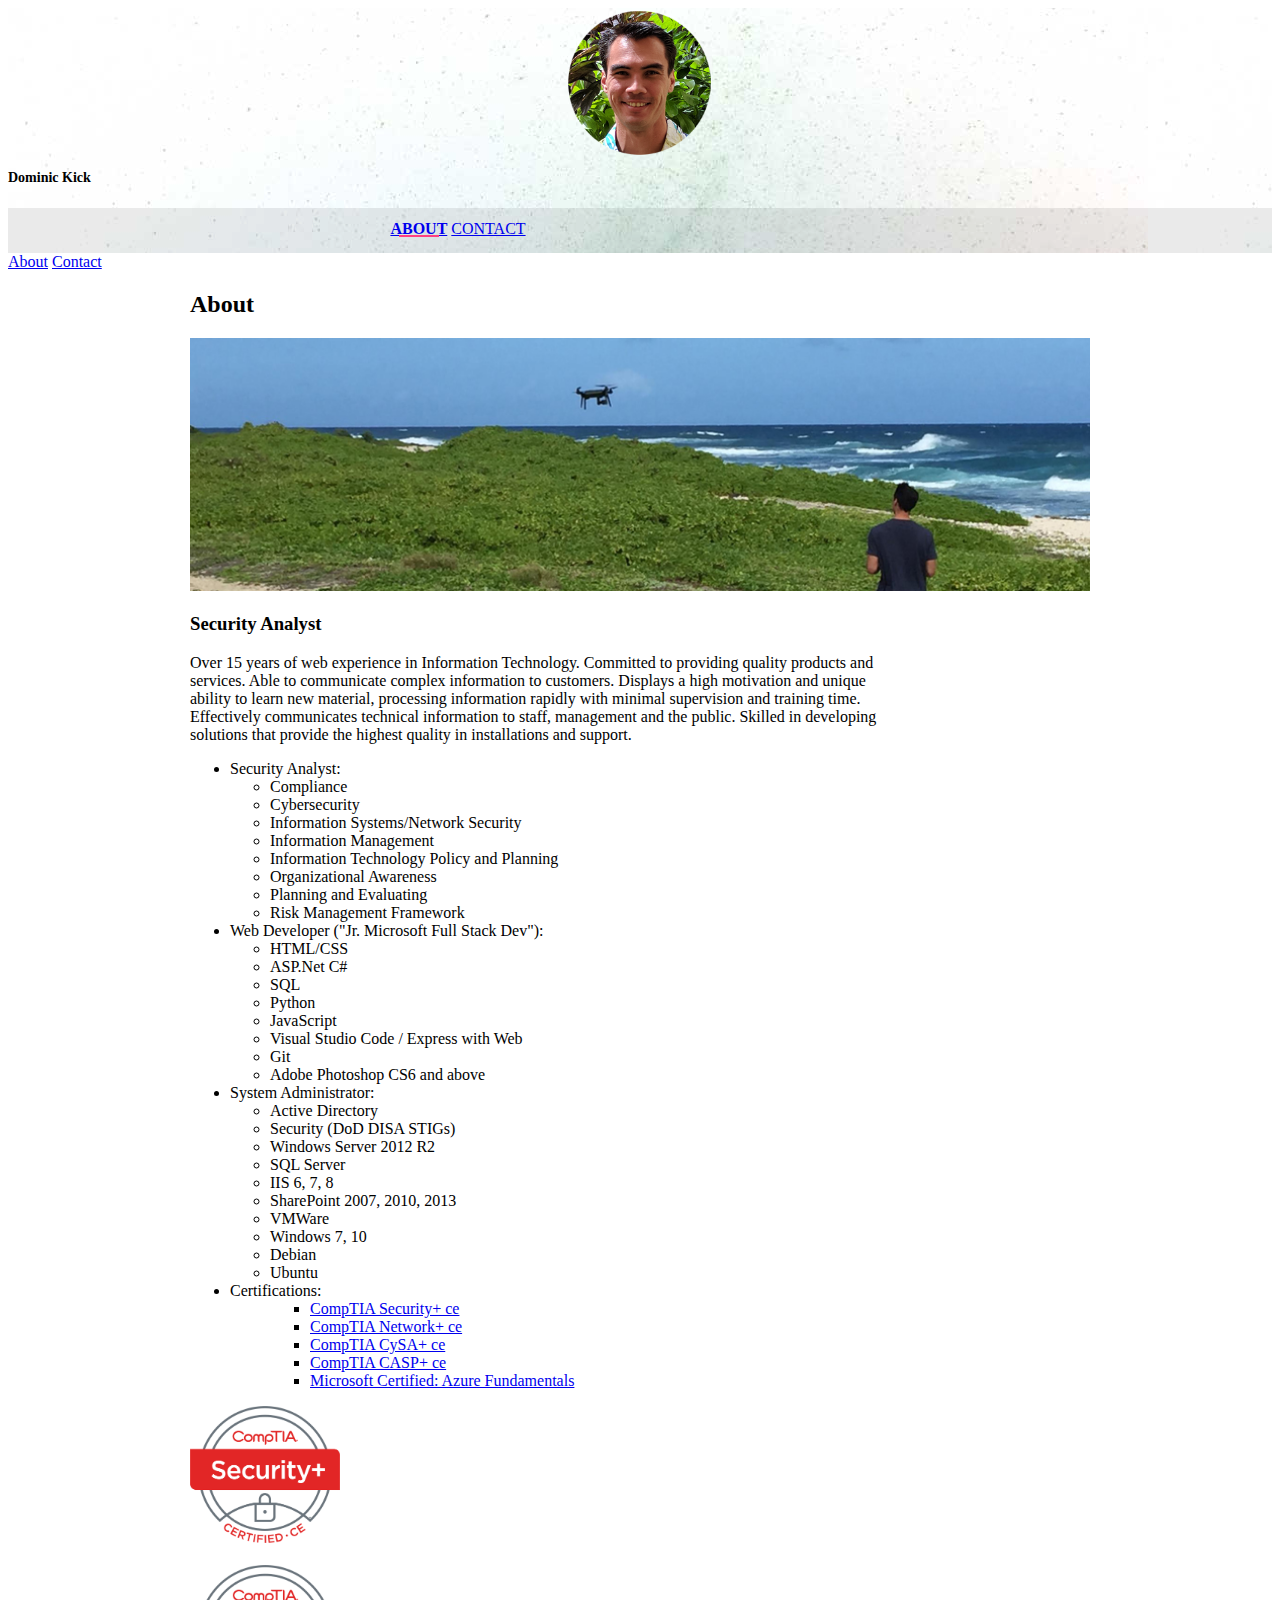
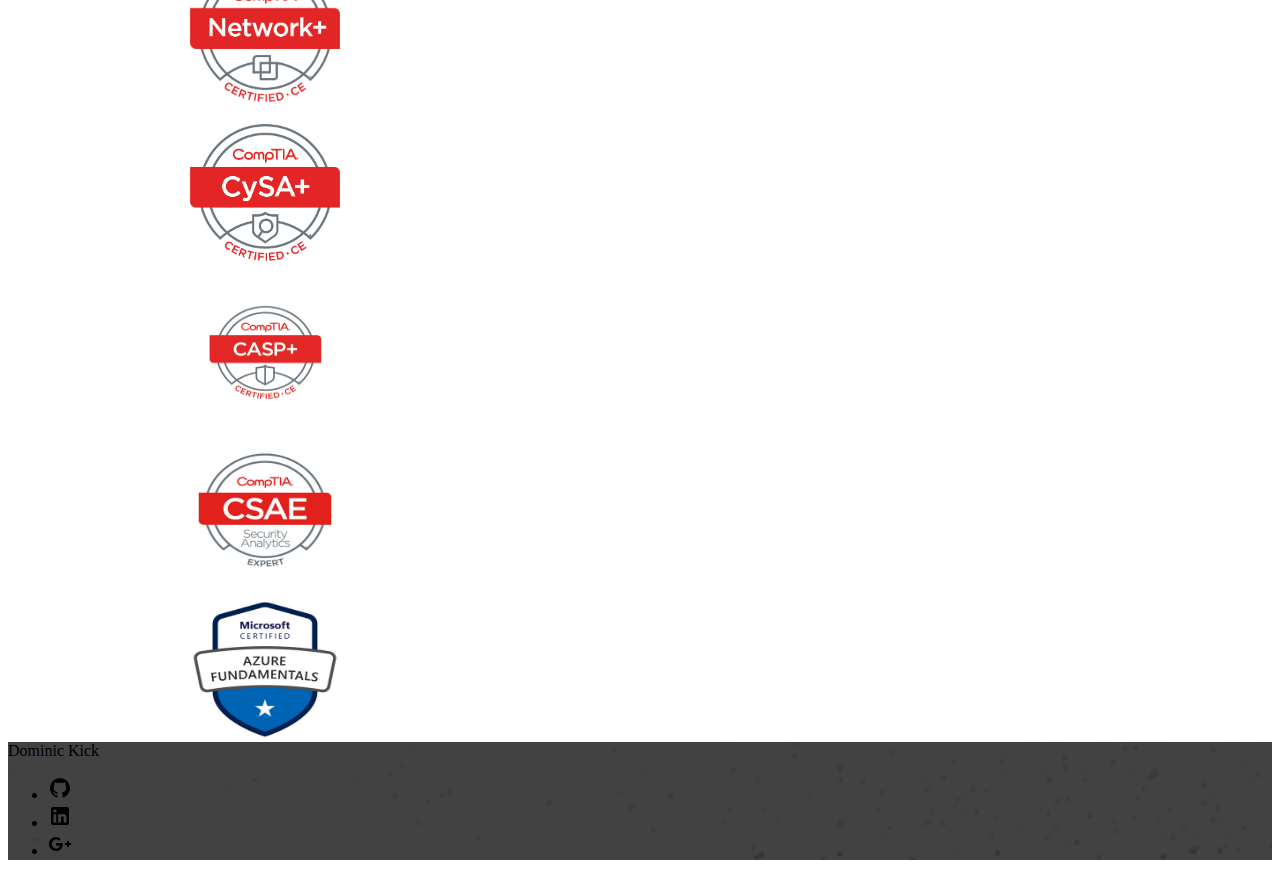
<file: index.html>
<!doctype html>
<!--
  Material Design Lite
  Copyright 2015 Google Inc. All rights reserved.

  Licensed under the Apache License, Version 2.0 (the "License");
  you may not use this file except in compliance with the License.
  You may obtain a copy of the License at

      https://www.apache.org/licenses/LICENSE-2.0

  Unless required by applicable law or agreed to in writing, software
  distributed under the License is distributed on an "AS IS" BASIS,
  WITHOUT WARRANTIES OR CONDITIONS OF ANY KIND, either express or implied.
  See the License for the specific language governing permissions and
  limitations under the License
-->
<html lang="en">

<head>
    <meta charset="utf-8">
    <meta http-equiv="X-UA-Compatible" content="IE=edge">
    <meta name="description" content="Dominic Kick">
    <meta name="viewport" content="width=device-width, initial-scale=1.0, minimum-scale=1.0">
    <title>Dominic Kick</title>
    <link rel="stylesheet" href="https://fonts.googleapis.com/css?family=Roboto:regular,bold,italic,thin,light,bolditalic,black,medium&amp;lang=en">
    <link rel="stylesheet" href="https://code.getmdl.io/1.3.0/material.grey-pink.min.css" />
    <link rel="stylesheet" href="styles.css" />
    <link rel="stylesheet" href="https://fonts.googleapis.com/icon?family=Material+Icons">

    <!-- Global site tag (gtag.js) - Google Analytics -->
    <script async src="https://www.googletagmanager.com/gtag/js?id=UA-135044959-1"></script>
    <script>
        window.dataLayer = window.dataLayer || [];
        function gtag(){dataLayer.push(arguments);}
        gtag('js', new Date());

        gtag('config', 'UA-135044959-1');
    </script>
</head>

<body>
    <div class="mdl-layout mdl-js-layout mdl-layout--fixed-header">
        <header class="mdl-layout__header mdl-layout__header--waterfall portfolio-header">
            <div class="mdl-layout__header-row portfolio-logo-row">
                <span class="mdl-layout__title">
                    <div class="portfolio-logo"></div>
                    <span class="mdl-layout__title">Dominic Kick&nbsp;&nbsp;&nbsp;&nbsp;&nbsp;&nbsp;&nbsp;&nbsp;</span>
                </span>
            </div>
            <div class="mdl-layout__header-row portfolio-navigation-row mdl-layout--large-screen-only">
                <nav class="mdl-navigation mdl-typography--body-1-force-preferred-font">
                    <!-- <a class="mdl-navigation__link" href="index.html">Portfolio</a> -->
                    <a class="mdl-navigation__link is-active" href="index.html">About</a>
                    <a class="mdl-navigation__link" href="contact.html">Contact</a>
                </nav>
            </div>
        </header>
        <div class="mdl-layout__drawer mdl-layout--small-screen-only">
            <nav class="mdl-navigation mdl-typography--body-1-force-preferred-font">
                <!-- <a class="mdl-navigation__link is-active" href="index.html">Portfolio</a> -->
                <a class="mdl-navigation__link is-active" href="index.html">About</a>
                <a class="mdl-navigation__link" href="contact.html">Contact</a>
            </nav>
        </div>
        <main class="mdl-layout__content">
            <div class="mdl-grid portfolio-max-width">

                <div class="mdl-cell mdl-cell--12-col mdl-card mdl-shadow--4dp">
                    <div class="mdl-card__title">
                        <h2 class="mdl-card__title-text">About</h2>
                    </div>
                    <div class="mdl-card__media">
                        <img class="article-image" src=" images/about-header.jpg" border="0" alt="">
                    </div>

                    <div class="mdl-grid portfolio-copy">
                        <h3 class="mdl-cell mdl-cell--12-col mdl-typography--headline">Security Analyst</h3>
                        <div class="mdl-cell mdl-cell--8-col mdl-card__supporting-text no-padding ">
                            <p>
                                Over 15 years of web experience in Information Technology. 
                                Committed to providing quality products and services. 
                                Able to communicate complex information to customers. 
                                Displays a high motivation and unique ability to learn new material, processing information rapidly with minimal supervision and training time. 
                                Effectively communicates technical information to staff, management and the public. 
                                Skilled in developing solutions that provide the highest quality in installations and support. 
                            </p>
                            <ul>
                                <li>Security Analyst:</li>
                                <ul>
                                    <li>Compliance</li>
                                    <li>Cybersecurity</li>
                                    <li>Information Systems/Network Security</li>
                                    <li>Information Management</li>
                                    <li>Information Technology Policy and Planning</li>
                                    <li>Organizational Awareness</li>
                                    <li>Planning and Evaluating</li>
                                    <li>Risk Management Framework</li>
                                </ul>
                                <li>Web Developer ("Jr. Microsoft Full Stack Dev"):</li>
                                <ul>
                                    <li>HTML/CSS</li>
                                    <li>ASP.Net C#</li>
                                    <li>SQL</li>
                                    <li>Python</li>
                                    <li>JavaScript</li>
                                    <li>Visual Studio Code / Express with Web</li>
                                    <li>Git</li>
                                    <li>Adobe Photoshop CS6 and above</li>
                                </ul>
                                <li>System Administrator:</li>
                                <ul>
                                    <li>Active Directory</li>
                                    <li>Security (DoD DISA STIGs)</li>
                                    <li>Windows Server 2012 R2</li>
                                    <li>SQL Server</li>
                                    <li>IIS 6, 7, 8</li>
                                    <li>SharePoint 2007, 2010, 2013</li>
                                    <li>VMWare</li>
                                    <li>Windows 7, 10</li>
                                    <li>Debian</li>
                                    <li>Ubuntu</li>
                                </ul>
                                <li>Certifications:</li>
                                <ul>
                                    <ul>
                                        <li><a href="https://www.credly.com/users/d-k.1f9314c5">CompTIA Security+ ce</a></li>
                                        <li><a href="https://www.credly.com/users/d-k.1f9314c5">CompTIA Network+ ce</a></li>
                                        <li><a href="https://www.credly.com/users/d-k.1f9314c5">CompTIA CySA+ ce</a></li>
                                        <li><a href="https://www.credly.com/users/d-k.1f9314c5">CompTIA CASP+ ce</a></li>
                                        <li><a href="https://www.credly.com/users/d-k.1f9314c5">Microsoft Certified: Azure Fundamentals</a></li>
                                    </ul>
                                </ul>
                            </ul>
                            
                        </div>
                        <div class="mdl-cell mdl-cell--4-col mdl-card__supporting-text no-padding ">
                                <img src="images/SecurityPlus Logo Certified CE.png" width="150px" height="137px"><br /><br />
                                <img src="images/NetworkPlus Logo Certified CE.png" width="150px" height="137px"><br /><br />
                                <img src="images/CySAPlus Logo Certified CE.png" width="150px" height="137px"><br /><br />
                                <img src="images/CASPPlus ce Certified.png" width="150px" height="137px"><br /><br />
                                <img src="images/CompTIA_CSAE.png" width="150px" height="137px"><br /><br />
                                <img src="images/azure-fundamentals.png" width="150px" height="137px">
                        </div>
                        

                        
                    </div>
                </div>


            </div>
            <footer class="mdl-mini-footer">
                <div class="mdl-mini-footer__left-section">
                    <div class="mdl-logo">Dominic Kick</div>
                </div>
                <div class="mdl-mini-footer__right-section">
                    <ul class="mdl-mini-footer__link-list">
                        <li><a href="https://github.com/djdusk"><svg style="width:24px;height:24px" viewBox="0 0 24 24">
    <path fill="#000000" d="M12,2A10,10 0 0,0 2,12C2,16.42 4.87,20.17 8.84,21.5C9.34,21.58 9.5,21.27 9.5,21C9.5,20.77 9.5,20.14 9.5,19.31C6.73,19.91 6.14,17.97 6.14,17.97C5.68,16.81 5.03,16.5 5.03,16.5C4.12,15.88 5.1,15.9 5.1,15.9C6.1,15.97 6.63,16.93 6.63,16.93C7.5,18.45 8.97,18 9.54,17.76C9.63,17.11 9.89,16.67 10.17,16.42C7.95,16.17 5.62,15.31 5.62,11.5C5.62,10.39 6,9.5 6.65,8.79C6.55,8.54 6.2,7.5 6.75,6.15C6.75,6.15 7.59,5.88 9.5,7.17C10.29,6.95 11.15,6.84 12,6.84C12.85,6.84 13.71,6.95 14.5,7.17C16.41,5.88 17.25,6.15 17.25,6.15C17.8,7.5 17.45,8.54 17.35,8.79C18,9.5 18.38,10.39 18.38,11.5C18.38,15.32 16.04,16.16 13.81,16.41C14.17,16.72 14.5,17.33 14.5,18.26C14.5,19.6 14.5,20.68 14.5,21C14.5,21.27 14.66,21.59 15.17,21.5C19.14,20.16 22,16.42 22,12A10,10 0 0,0 12,2Z" />
</svg></a></li>
                        <li><a href="https://www.linkedin.com/in/dominic-kick-3016006/"><svg style="width:24px;height:24px" viewBox="0 0 24 24">
    <path fill="#000000" d="M19,3A2,2 0 0,1 21,5V19A2,2 0 0,1 19,21H5A2,2 0 0,1 3,19V5A2,2 0 0,1 5,3H19M18.5,18.5V13.2A3.26,3.26 0 0,0 15.24,9.94C14.39,9.94 13.4,10.46 12.92,11.24V10.13H10.13V18.5H12.92V13.57C12.92,12.8 13.54,12.17 14.31,12.17A1.4,1.4 0 0,1 15.71,13.57V18.5H18.5M6.88,8.56A1.68,1.68 0 0,0 8.56,6.88C8.56,5.95 7.81,5.19 6.88,5.19A1.69,1.69 0 0,0 5.19,6.88C5.19,7.81 5.95,8.56 6.88,8.56M8.27,18.5V10.13H5.5V18.5H8.27Z" />
</svg></a></li>
                        <li><a href="https://plus.google.com/u/0/+DominicKick"><svg style="width:24px;height:24px" viewBox="0 0 24 24">
    <path fill="#000000" d="M23,11H21V9H19V11H17V13H19V15H21V13H23M8,11V13.4H12C11.8,14.4 10.8,16.4 8,16.4C5.6,16.4 3.7,14.4 3.7,12C3.7,9.6 5.6,7.6 8,7.6C9.4,7.6 10.3,8.2 10.8,8.7L12.7,6.9C11.5,5.7 9.9,5 8,5C4.1,5 1,8.1 1,12C1,15.9 4.1,19 8,19C12,19 14.7,16.2 14.7,12.2C14.7,11.7 14.7,11.4 14.6,11H8Z" />
</svg></a></li>
                    </ul>
                </div>
            </footer>
        </main>
    </div>
    <script src="https://code.getmdl.io/1.3.0/material.min.js"></script>
</body>

</html>
</file>
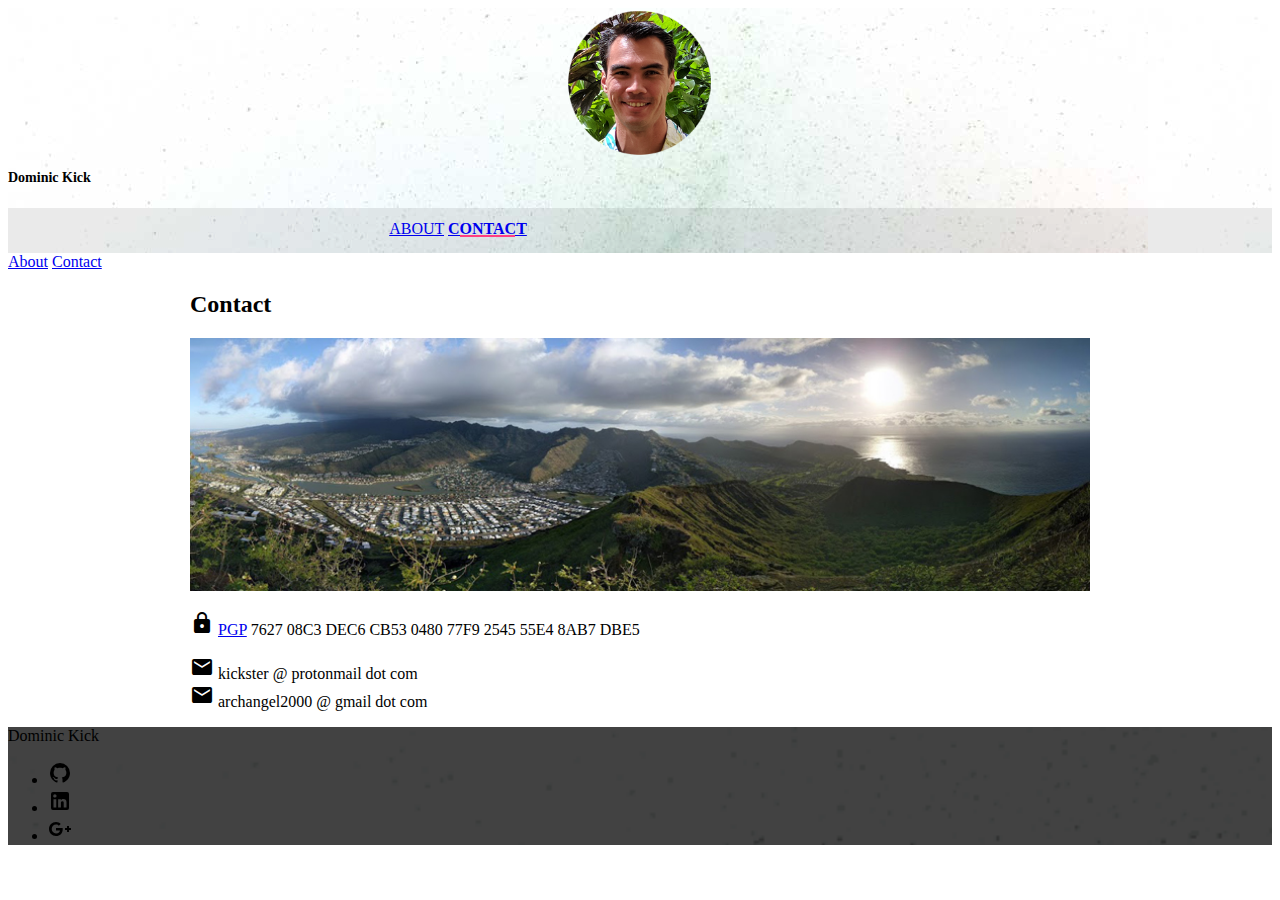
<file: contact.html>
<!doctype html>
<!--
  Material Design Lite
  Copyright 2015 Google Inc. All rights reserved.

  Licensed under the Apache License, Version 2.0 (the "License");
  you may not use this file except in compliance with the License.
  You may obtain a copy of the License at

      https://www.apache.org/licenses/LICENSE-2.0

  Unless required by applicable law or agreed to in writing, software
  distributed under the License is distributed on an "AS IS" BASIS,
  WITHOUT WARRANTIES OR CONDITIONS OF ANY KIND, either express or implied.
  See the License for the specific language governing permissions and
  limitations under the License
-->
<html lang="en">

<head>
    <meta charset="utf-8">
    <meta http-equiv="X-UA-Compatible" content="IE=edge">
    <meta name="description" content="Dominic Kick">
    <meta name="viewport" content="width=device-width, initial-scale=1.0, minimum-scale=1.0">
    <title>Dominic Kick</title>
    <link rel="stylesheet" href="https://fonts.googleapis.com/css?family=Roboto:regular,bold,italic,thin,light,bolditalic,black,medium&amp;lang=en">
    <link rel="stylesheet" href="https://code.getmdl.io/1.3.0/material.grey-pink.min.css" />
    <link rel="stylesheet" href="styles.css" />
    <link rel="stylesheet" href="https://fonts.googleapis.com/icon?family=Material+Icons">

    <!-- Global site tag (gtag.js) - Google Analytics -->
    <script async src="https://www.googletagmanager.com/gtag/js?id=UA-135044959-1"></script>
    <script>
        window.dataLayer = window.dataLayer || [];
        function gtag(){dataLayer.push(arguments);}
        gtag('js', new Date());

        gtag('config', 'UA-135044959-1');
    </script>
</head>

<body>
    <div class="mdl-layout mdl-js-layout mdl-layout--fixed-header">
        <header class="mdl-layout__header mdl-layout__header--waterfall portfolio-header">
            <div class="mdl-layout__header-row portfolio-logo-row">
                <span class="mdl-layout__title">
                    <div class="portfolio-logo"></div>
                <span class="mdl-layout__title">Dominic Kick&nbsp;&nbsp;&nbsp;&nbsp;&nbsp;&nbsp;&nbsp;&nbsp;</span>
                </span>
            </div>
            <div class="mdl-layout__header-row portfolio-navigation-row mdl-layout--large-screen-only">
                <nav class="mdl-navigation mdl-typography--body-1-force-preferred-font">
                    <!-- <a class="mdl-navigation__link " href="index.html">Portfolio</a> -->
                    <a class="mdl-navigation__link" href="index.html">About</a>
                    <a class="mdl-navigation__link is-active" href="contact.html">Contact</a>
                </nav>
            </div>
        </header>
        <div class="mdl-layout__drawer mdl-layout--small-screen-only">
            <nav class="mdl-navigation mdl-typography--body-1-force-preferred-font">
                <!-- <a class="mdl-navigation__link is-active" href="index.html">Portfolio</a> -->
                <a class="mdl-navigation__link is-active" href="index.html">About</a>
                <a class="mdl-navigation__link" href="contact.html">Contact</a>
            </nav>
        </div>
        <main class="mdl-layout__content">
            <div class="mdl-grid portfolio-max-width portfolio-contact">
                <div class="mdl-cell mdl-cell--12-col mdl-card mdl-shadow--4dp">
                    <div class="mdl-card__title">
                        <h2 class="mdl-card__title-text">Contact</h2>
                    </div>
                    <div class="mdl-card__media">
                        <img class="article-image" src=" images/contact-image.jpg" border="0" alt="">
                    </div>
                    <div class="mdl-card__supporting-text">
                        <p>
                            <i class="material-icons ">lock</i> <a href="0x8AB7DBE5-pub.asc">PGP</a> 7627 08C3 DEC6 CB53 0480 77F9 2545 55E4 8AB7 DBE5
                        </p>
                        <p>
                            <i class="material-icons ">mail</i> kickster @ protonmail dot com<br>
                            <i class="material-icons ">mail</i> archangel2000 @ gmail dot com<br>
                            
                        </p>
                    </div>
                </div>
            </div>
            <footer class="mdl-mini-footer">
                <div class="mdl-mini-footer__left-section">
                    <div class="mdl-logo">Dominic Kick</div>
                </div>
                <div class="mdl-mini-footer__right-section">
                    <ul class="mdl-mini-footer__link-list">
                        <li><a href="https://github.com/djdusk"><svg style="width:24px;height:24px" viewBox="0 0 24 24">
    <path fill="#000000" d="M12,2A10,10 0 0,0 2,12C2,16.42 4.87,20.17 8.84,21.5C9.34,21.58 9.5,21.27 9.5,21C9.5,20.77 9.5,20.14 9.5,19.31C6.73,19.91 6.14,17.97 6.14,17.97C5.68,16.81 5.03,16.5 5.03,16.5C4.12,15.88 5.1,15.9 5.1,15.9C6.1,15.97 6.63,16.93 6.63,16.93C7.5,18.45 8.97,18 9.54,17.76C9.63,17.11 9.89,16.67 10.17,16.42C7.95,16.17 5.62,15.31 5.62,11.5C5.62,10.39 6,9.5 6.65,8.79C6.55,8.54 6.2,7.5 6.75,6.15C6.75,6.15 7.59,5.88 9.5,7.17C10.29,6.95 11.15,6.84 12,6.84C12.85,6.84 13.71,6.95 14.5,7.17C16.41,5.88 17.25,6.15 17.25,6.15C17.8,7.5 17.45,8.54 17.35,8.79C18,9.5 18.38,10.39 18.38,11.5C18.38,15.32 16.04,16.16 13.81,16.41C14.17,16.72 14.5,17.33 14.5,18.26C14.5,19.6 14.5,20.68 14.5,21C14.5,21.27 14.66,21.59 15.17,21.5C19.14,20.16 22,16.42 22,12A10,10 0 0,0 12,2Z" />
</svg></a></li>
                        <li><a href="https://www.linkedin.com/in/dominic-kick-3016006/"><svg style="width:24px;height:24px" viewBox="0 0 24 24">
    <path fill="#000000" d="M19,3A2,2 0 0,1 21,5V19A2,2 0 0,1 19,21H5A2,2 0 0,1 3,19V5A2,2 0 0,1 5,3H19M18.5,18.5V13.2A3.26,3.26 0 0,0 15.24,9.94C14.39,9.94 13.4,10.46 12.92,11.24V10.13H10.13V18.5H12.92V13.57C12.92,12.8 13.54,12.17 14.31,12.17A1.4,1.4 0 0,1 15.71,13.57V18.5H18.5M6.88,8.56A1.68,1.68 0 0,0 8.56,6.88C8.56,5.95 7.81,5.19 6.88,5.19A1.69,1.69 0 0,0 5.19,6.88C5.19,7.81 5.95,8.56 6.88,8.56M8.27,18.5V10.13H5.5V18.5H8.27Z" />
</svg></a></li>
                    <li><a href="https://plus.google.com/u/0/+DominicKick"><svg style="width:24px;height:24px" viewBox="0 0 24 24">
    <path fill="#000000" d="M23,11H21V9H19V11H17V13H19V15H21V13H23M8,11V13.4H12C11.8,14.4 10.8,16.4 8,16.4C5.6,16.4 3.7,14.4 3.7,12C3.7,9.6 5.6,7.6 8,7.6C9.4,7.6 10.3,8.2 10.8,8.7L12.7,6.9C11.5,5.7 9.9,5 8,5C4.1,5 1,8.1 1,12C1,15.9 4.1,19 8,19C12,19 14.7,16.2 14.7,12.2C14.7,11.7 14.7,11.4 14.6,11H8Z" />
</svg></a></li>
                    </ul>
                </div>
            </footer>
        </main>
    </div>
    <script src="https://code.getmdl.io/1.3.0/material.min.js"></script>
</body>

</html>
</file>
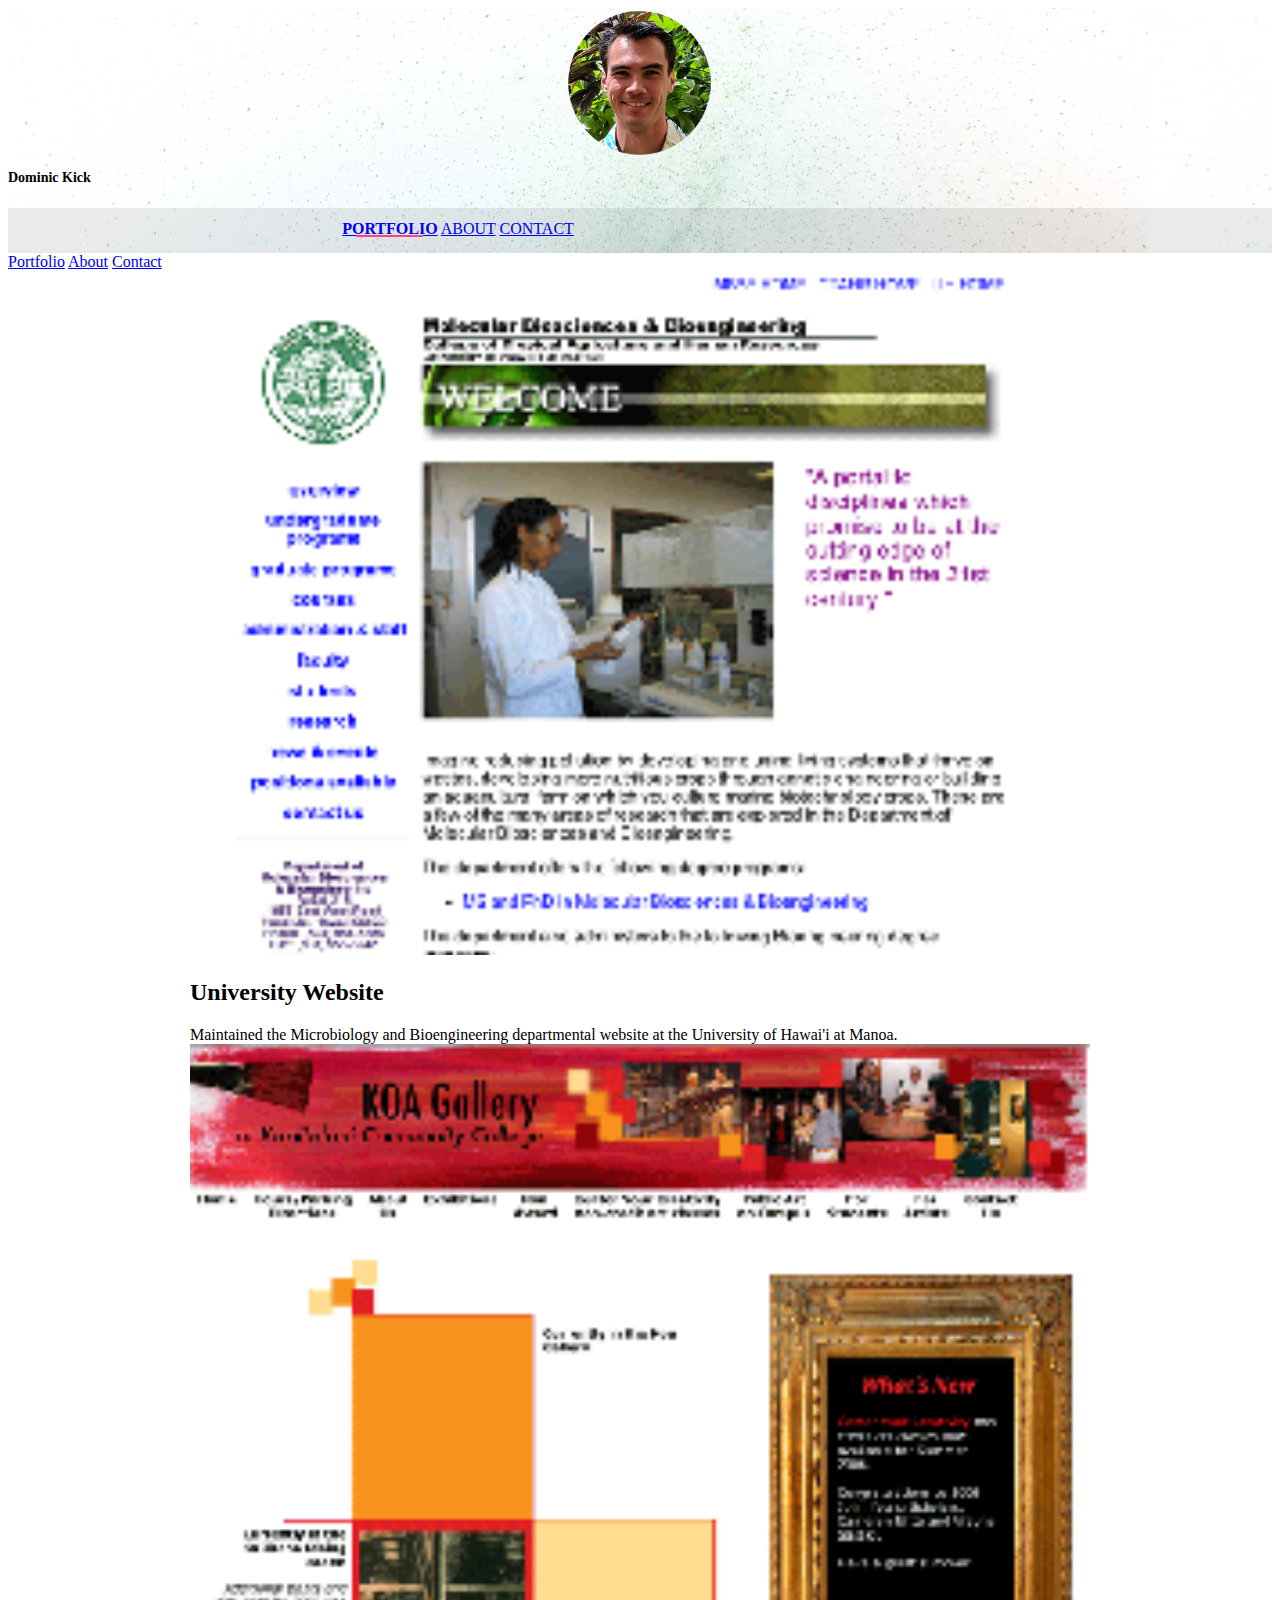
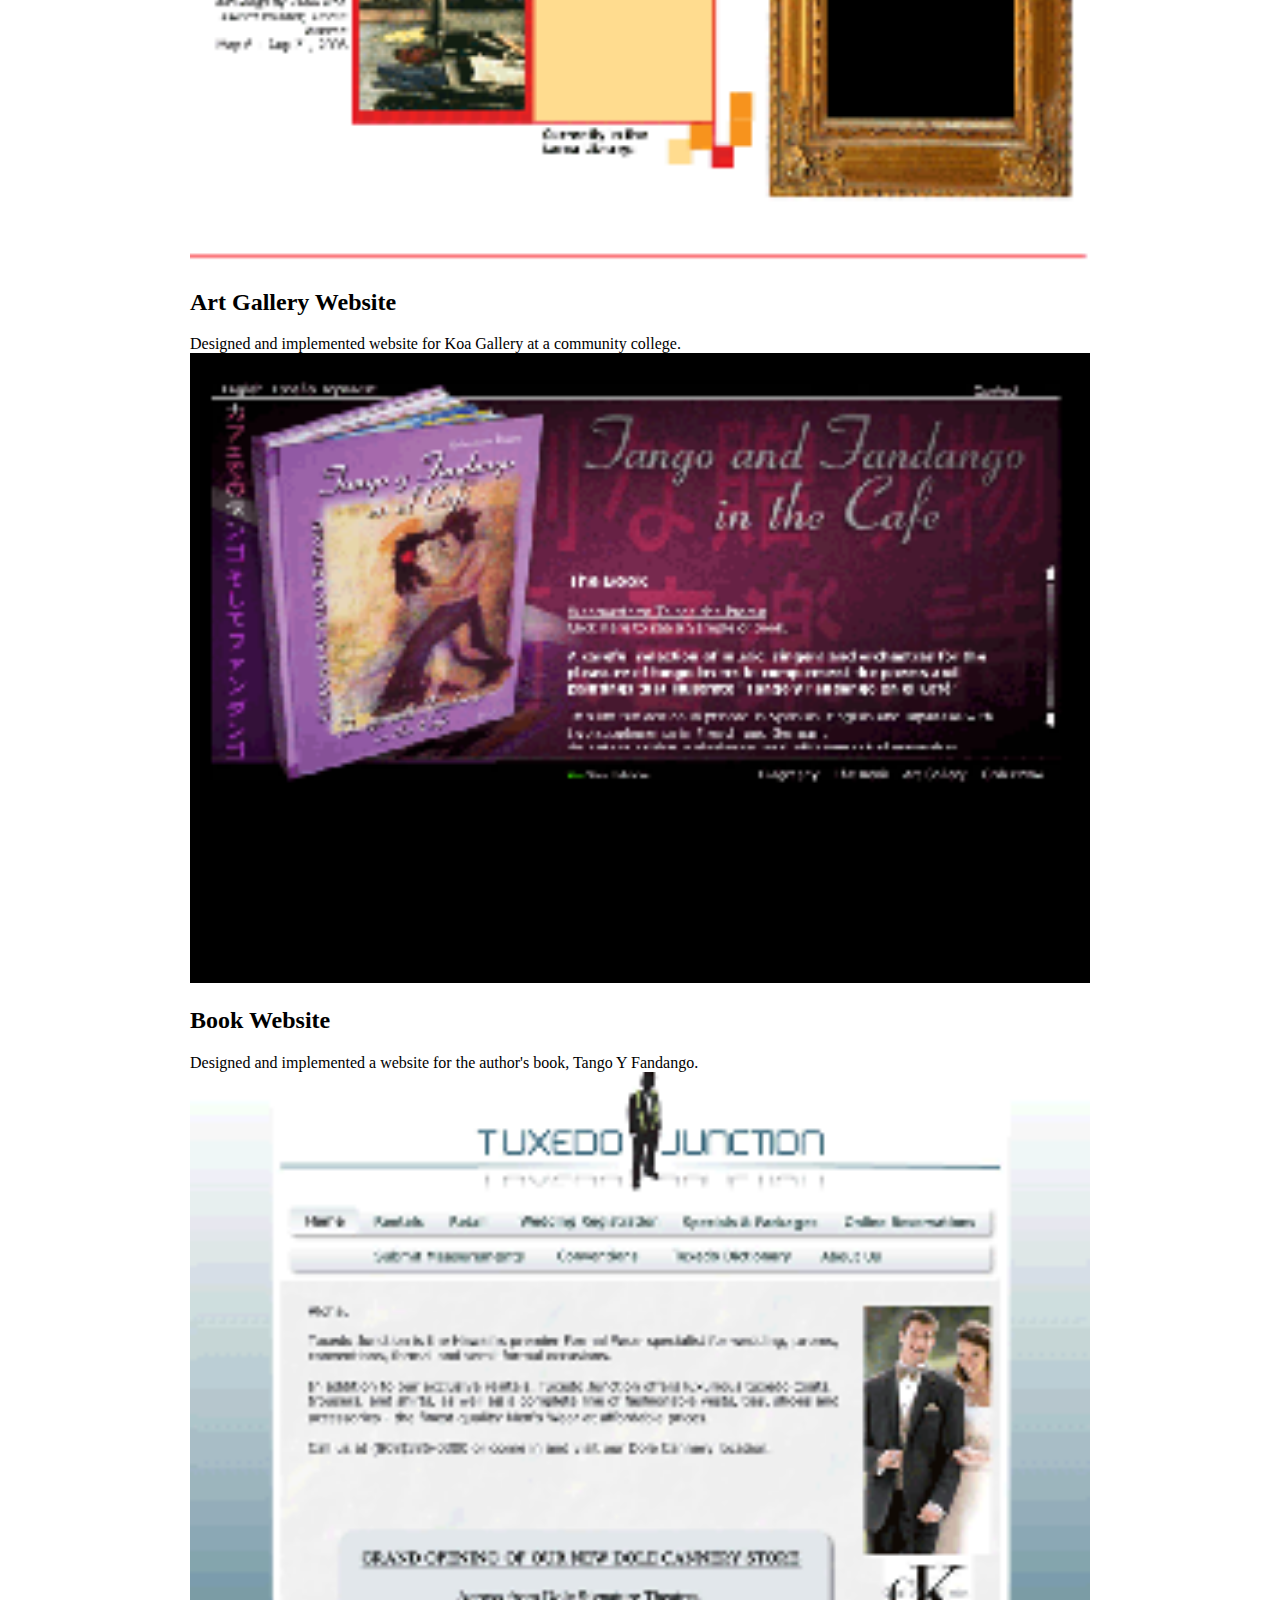
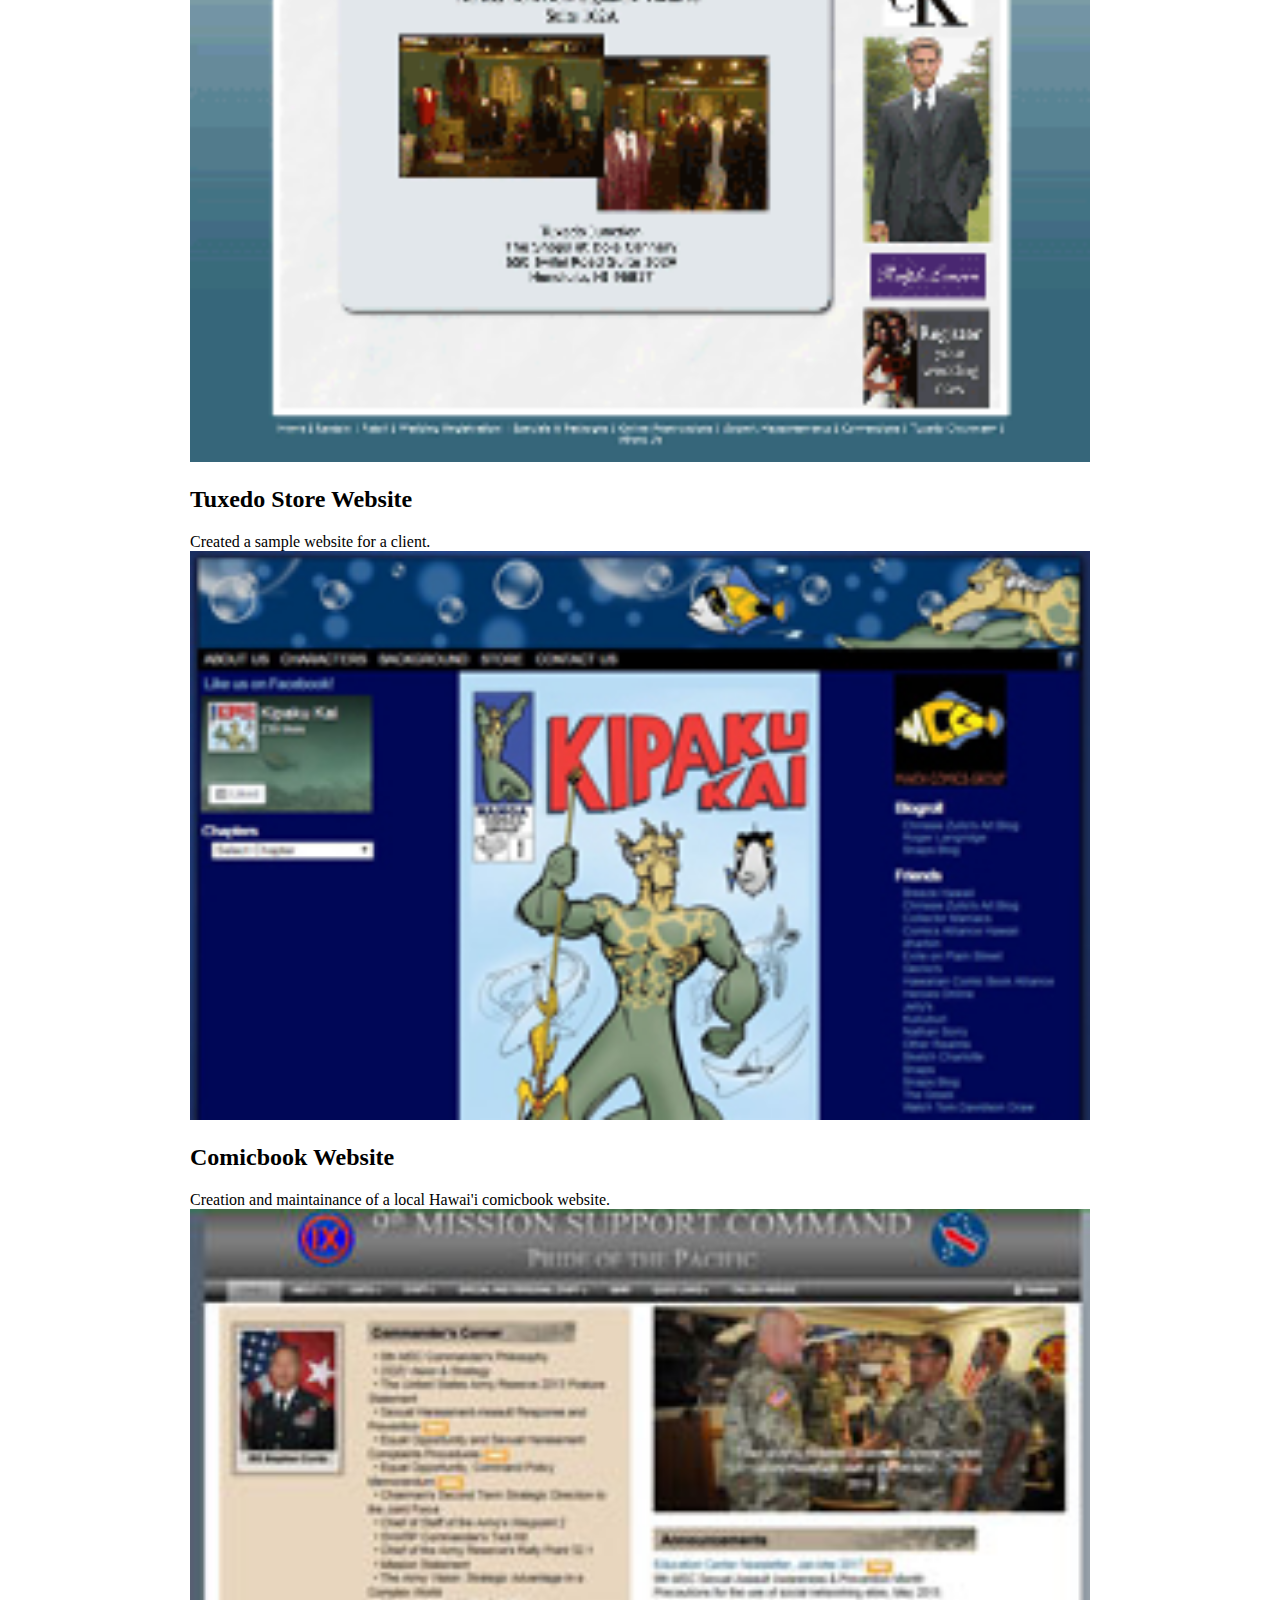
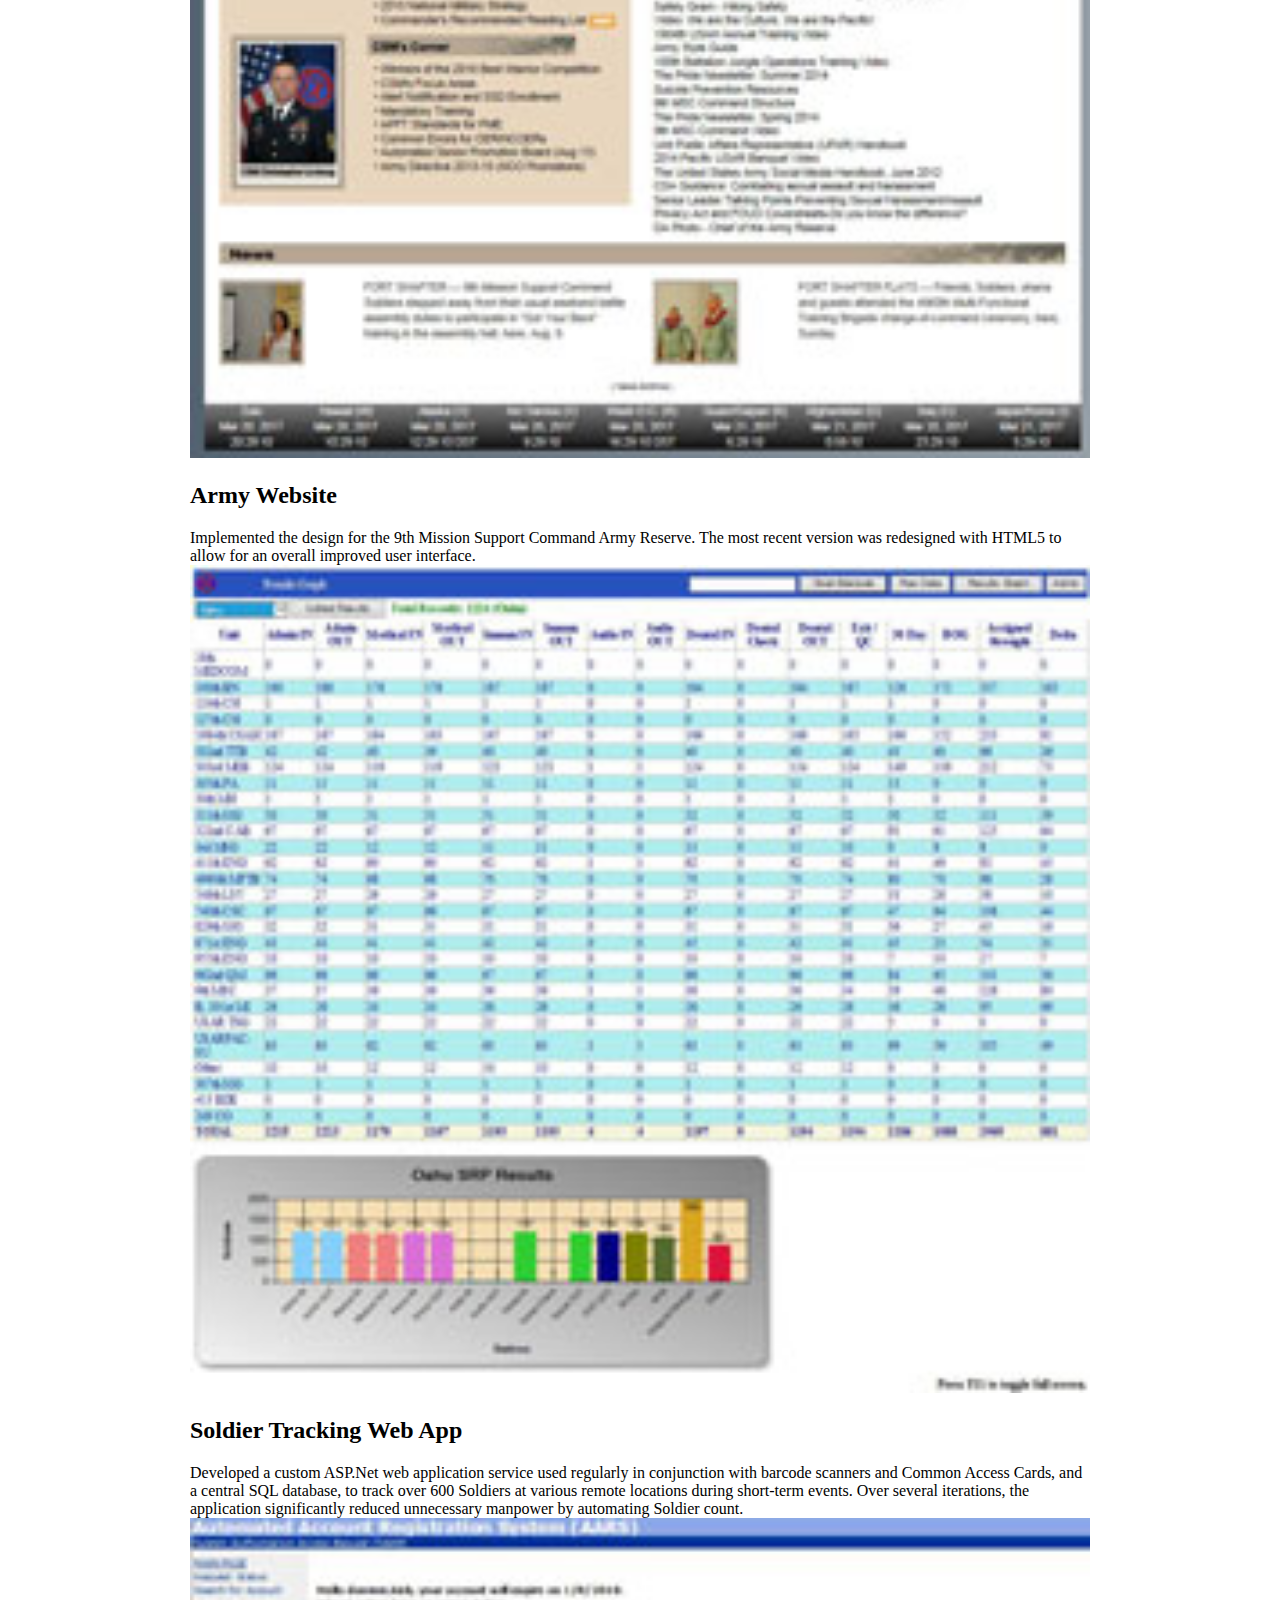
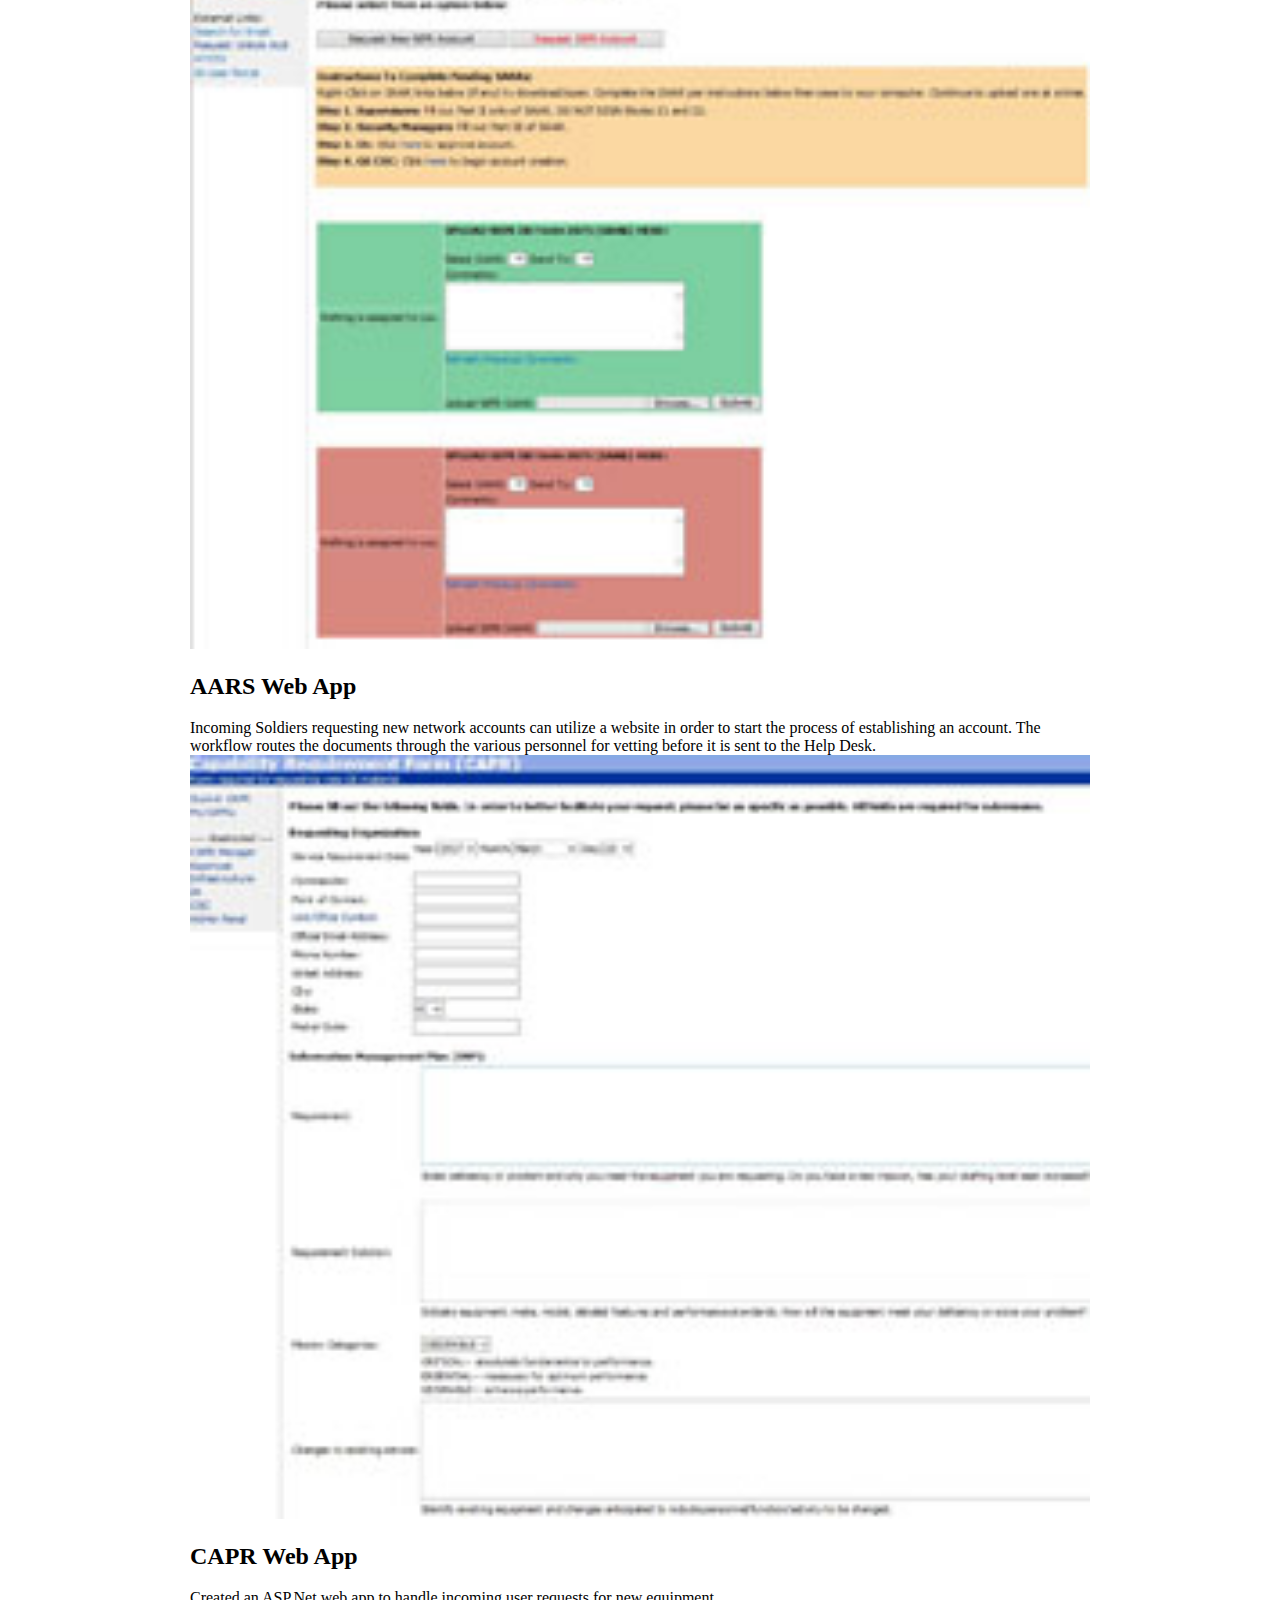
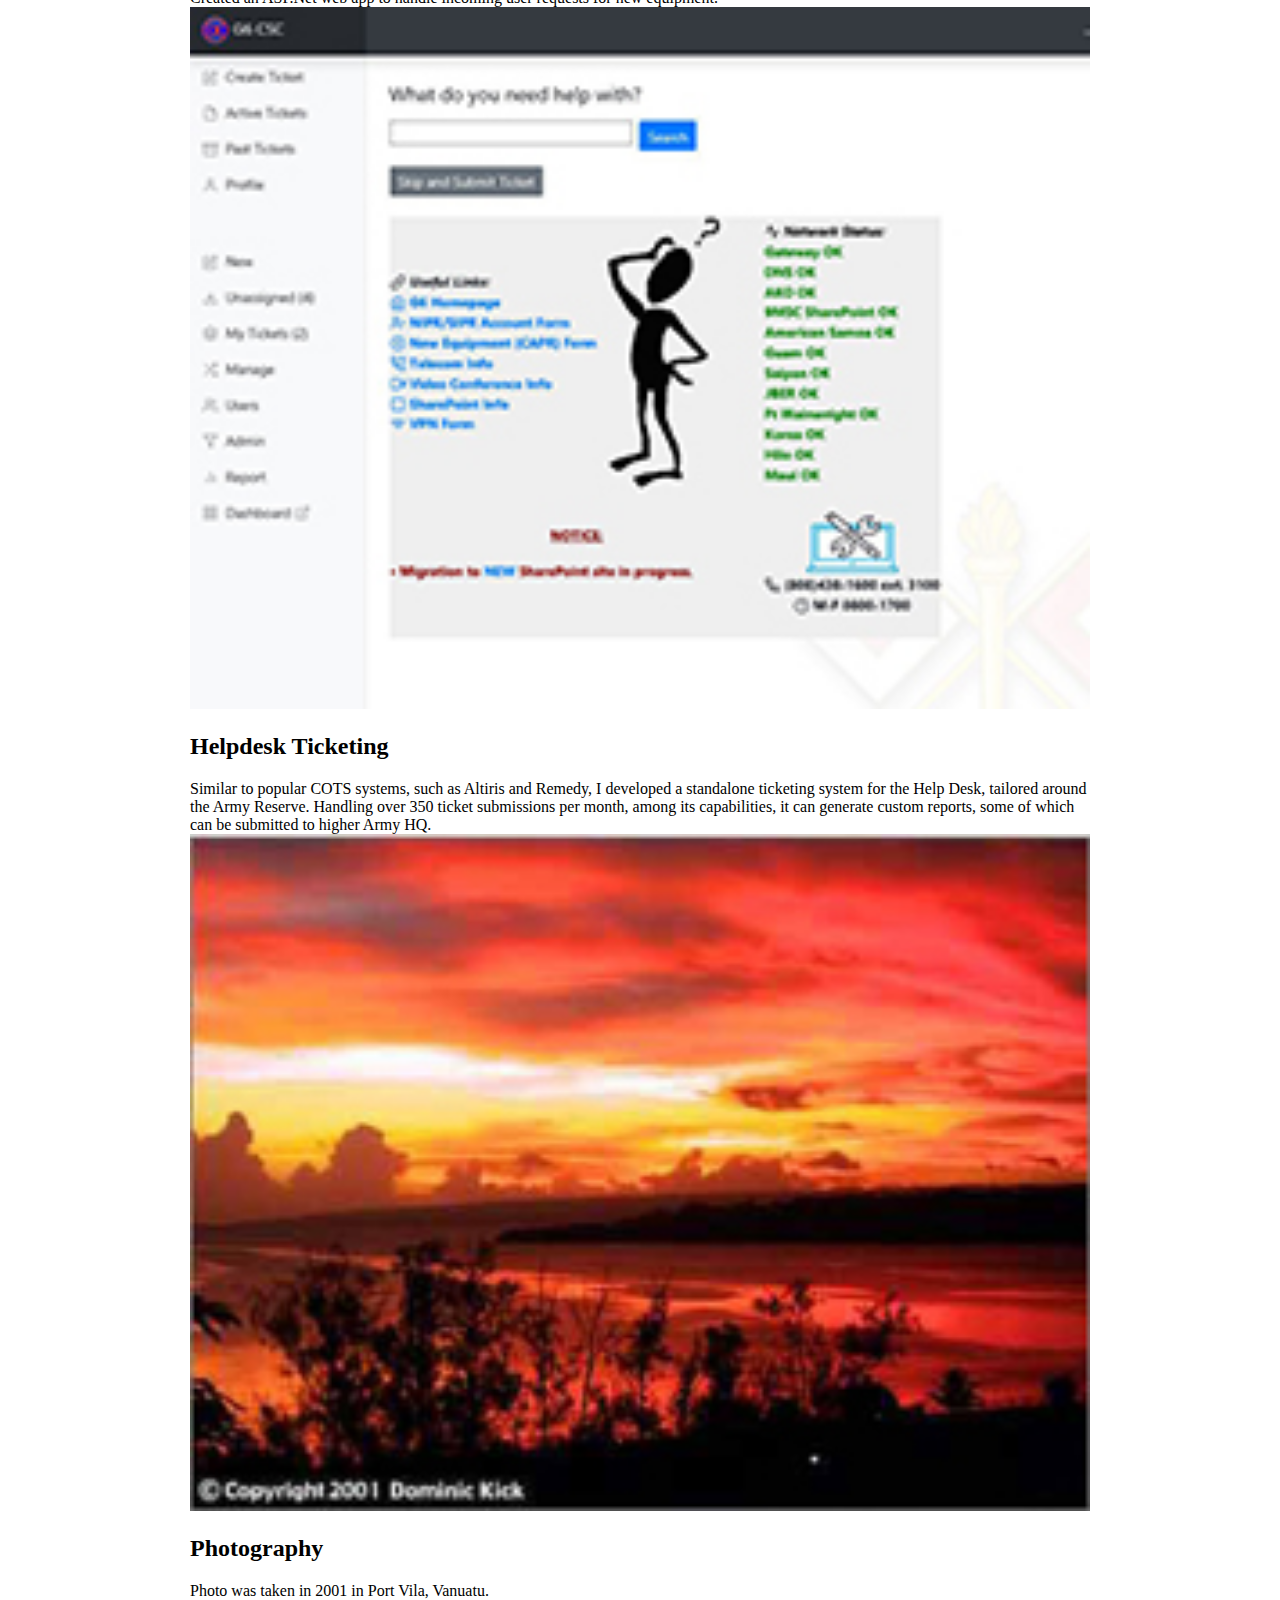
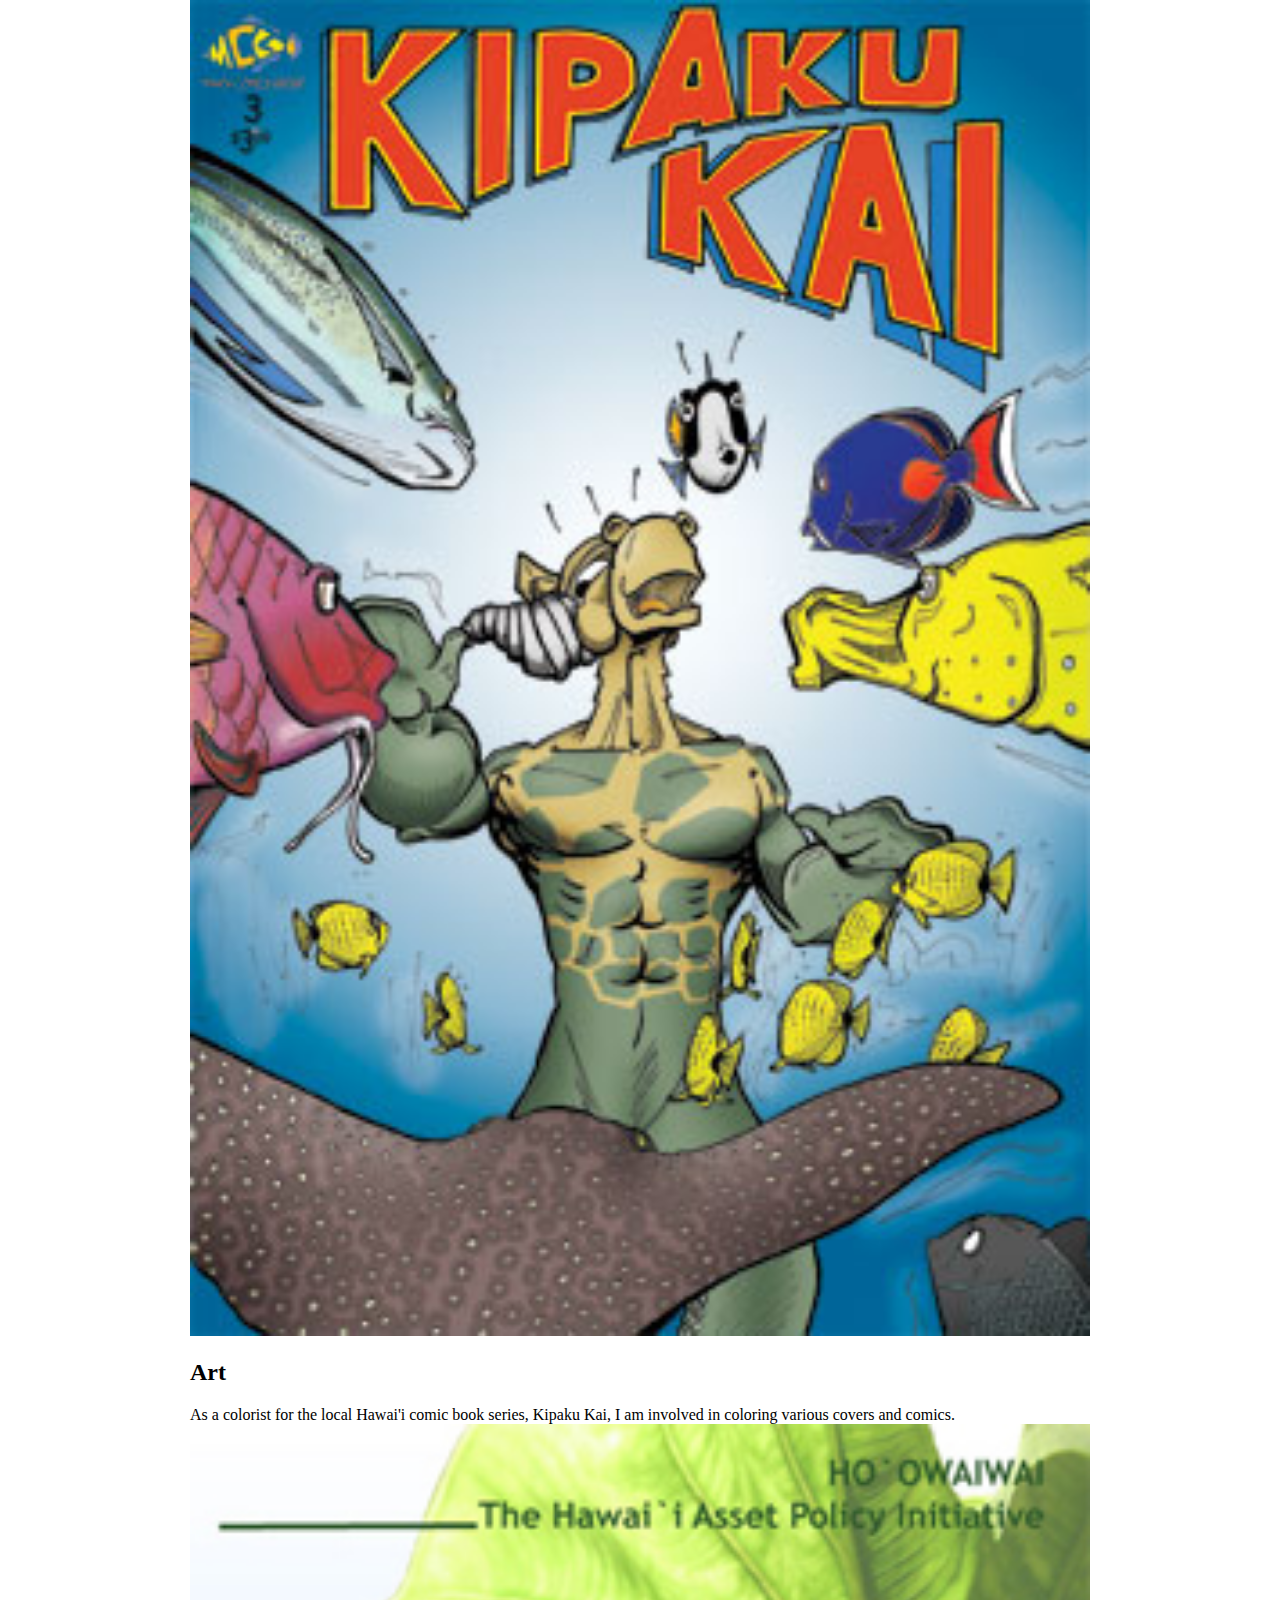
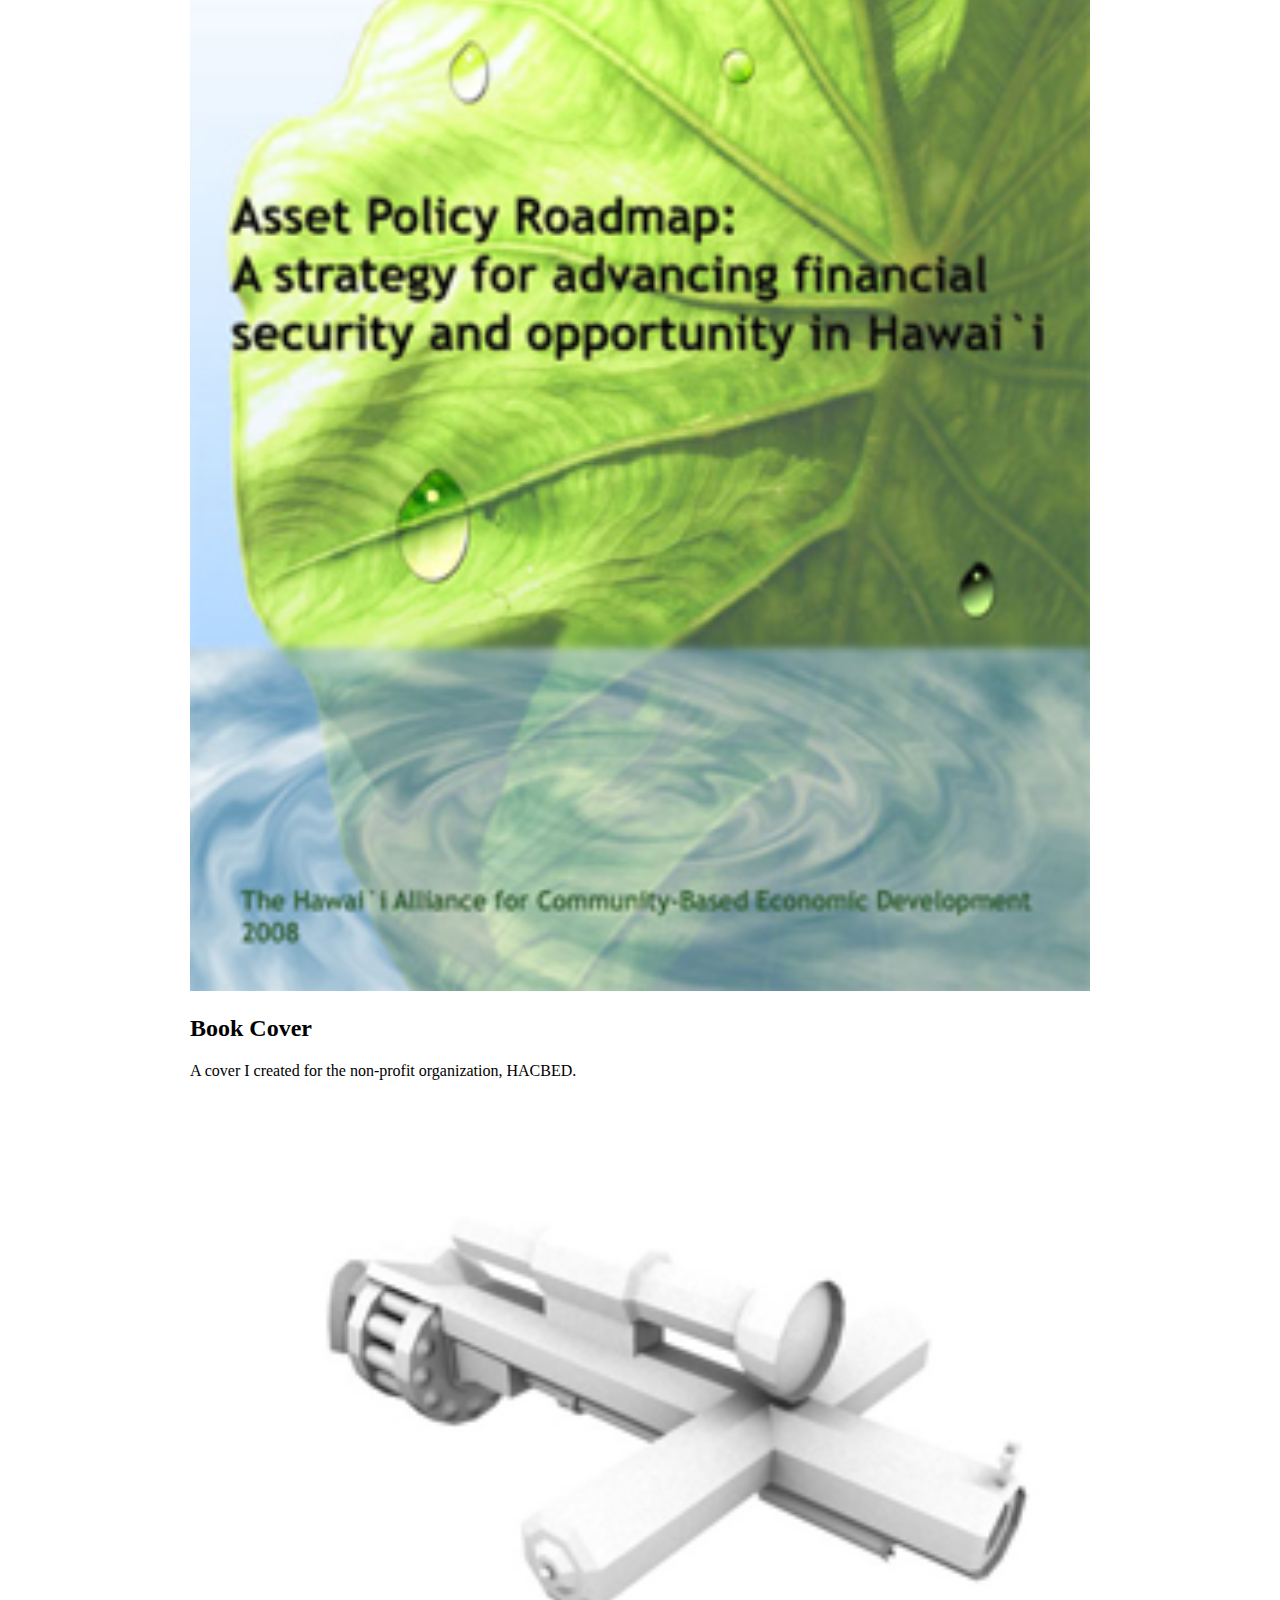
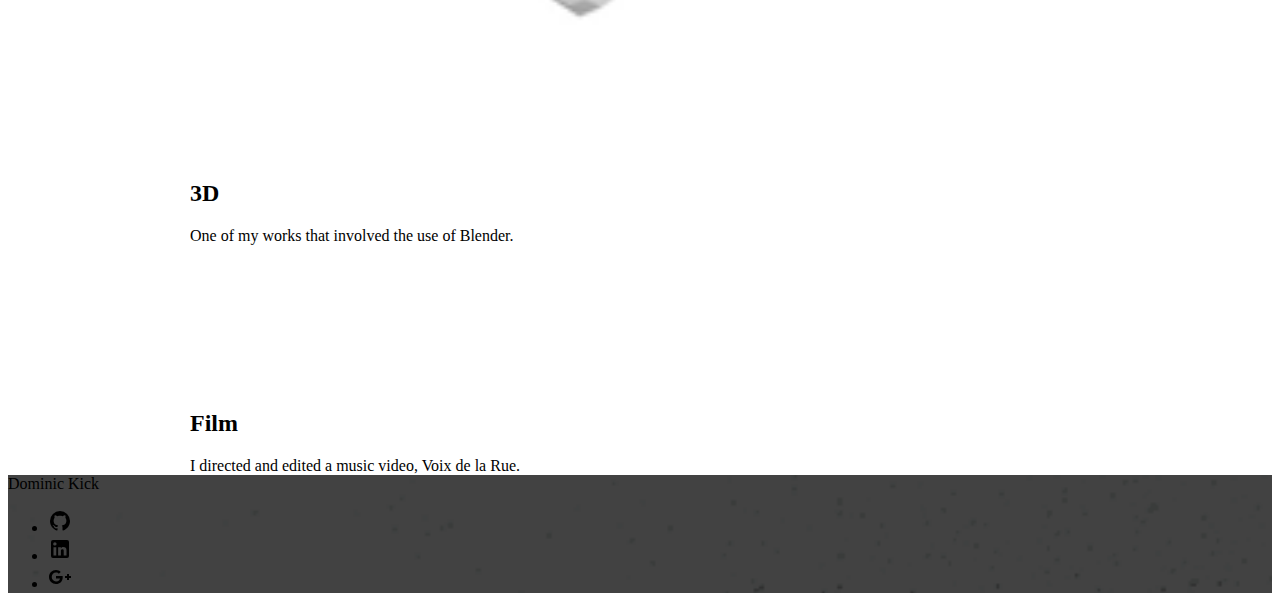
<file: oldindex.html>
<!doctype html>
<!--
  Material Design Lite
  Copyright 2015 Google Inc. All rights reserved.

  Licensed under the Apache License, Version 2.0 (the "License");
  you may not use this file except in compliance with the License.
  You may obtain a copy of the License at

      https://www.apache.org/licenses/LICENSE-2.0

  Unless required by applicable law or agreed to in writing, software
  distributed under the License is distributed on an "AS IS" BASIS,
  WITHOUT WARRANTIES OR CONDITIONS OF ANY KIND, either express or implied.
  See the License for the specific language governing permissions and
  limitations under the License
-->
<!--
TO DO: Customize this website to my liking
http://www.creativebloq.com/web-design/build-static-site-material-design-lite-21619409
https://getmdl.io/components/index.html#layout-section
-->
<html lang="en">

<head>
    <meta charset="utf-8">
    <meta http-equiv="X-UA-Compatible" content="IE=edge">
    <meta name="description" content="Dominic Kick">
    <meta name="viewport" content="width=device-width, initial-scale=1.0, minimum-scale=1.0">
    <title>Dominic Kick</title>
    <link rel="stylesheet" href="https://fonts.googleapis.com/css?family=Roboto:regular,bold,italic,thin,light,bolditalic,black,medium&amp;lang=en">
    <link rel="stylesheet" href="https://code.getmdl.io/1.3.0/material.grey-pink.min.css" />
    <link rel="stylesheet" href="styles.css" />


    <link rel="stylesheet" href="https://fonts.googleapis.com/icon?family=Material+Icons">

    <!-- Global site tag (gtag.js) - Google Analytics -->
    <script async src="https://www.googletagmanager.com/gtag/js?id=UA-135044959-1"></script>
    <script>
        window.dataLayer = window.dataLayer || [];
        function gtag(){dataLayer.push(arguments);}
        gtag('js', new Date());

        gtag('config', 'UA-135044959-1');
    </script>

</head>

<body>
    <div class="mdl-layout mdl-js-layout mdl-layout--fixed-header">
        <header class="mdl-layout__header mdl-layout__header--waterfall portfolio-header">
            <div class="mdl-layout__header-row portfolio-logo-row">
                <span class="mdl-layout__title">
                    <div class="portfolio-logo"></div>
                    <span class="mdl-layout__title">Dominic Kick&nbsp;&nbsp;&nbsp;&nbsp;&nbsp;&nbsp;&nbsp;&nbsp;</span>
                </span>
            </div>
            <div class="mdl-layout__header-row portfolio-navigation-row mdl-layout--large-screen-only">
                <nav class="mdl-navigation mdl-typography--body-1-force-preferred-font">
                    <a class="mdl-navigation__link is-active" href="index.html">Portfolio</a>
                    <a class="mdl-navigation__link" href="about.html">About</a>
                    <a class="mdl-navigation__link" href="contact.html">Contact</a>
                </nav>
            </div>
        </header>
        <div class="mdl-layout__drawer mdl-layout--small-screen-only">
            <nav class="mdl-navigation mdl-typography--body-1-force-preferred-font">
                <a class="mdl-navigation__link is-active" href="index.html">Portfolio</a>
                <a class="mdl-navigation__link" href="about.html">About</a>
                <a class="mdl-navigation__link" href="contact.html">Contact</a>
            </nav>
        </div>
        <main class="mdl-layout__content">
            <div class="mdl-grid portfolio-max-width">
                <div class="mdl-cell mdl-card mdl-shadow--4dp portfolio-card">
                    <div class="mdl-card__media">
                        <img class="article-image" src=" portfolio/mbbe_site_t.gif" border="0" alt="">
                    </div>
                    <div class="mdl-card__title">
                        <h2 class="mdl-card__title-text">University Website</h2>
                    </div>
                    <div class="mdl-card__supporting-text">
                        Maintained the Microbiology and Bioengineering departmental website at the University of Hawai'i at Manoa.
                    </div>
                    
                </div>
                <div class="mdl-cell mdl-card mdl-shadow--4dp portfolio-card">
                    <div class="mdl-card__media">
                        <img class="article-image" src=" portfolio/koa_site_t.gif" border="0" alt="">
                    </div>
                    <div class="mdl-card__title">
                        <h2 class="mdl-card__title-text">Art Gallery Website</h2>
                    </div>
                    <div class="mdl-card__supporting-text">
                        Designed and implemented website for Koa Gallery at a community college.
                    </div>
                    
                </div>
                <div class="mdl-cell mdl-card mdl-shadow--4dp portfolio-card">
                    <div class="mdl-card__media">
                        <img class="article-image" src=" portfolio/tango_site_t.gif" border="0" alt="">
                    </div>
                    <div class="mdl-card__title">
                        <h2 class="mdl-card__title-text">Book Website</h2>
                    </div>
                    <div class="mdl-card__supporting-text">
                        Designed and implemented a website for the author's book, Tango Y Fandango.
                    </div>
                    
                </div>
                <div class="mdl-cell mdl-card mdl-shadow--4dp portfolio-card">
                    <div class="mdl-card__media">
                        <img class="article-image" src=" portfolio/tux_site_t.gif" border="0" alt="">
                    </div>
                    <div class="mdl-card__title">
                        <h2 class="mdl-card__title-text">Tuxedo Store Website</h2>
                    </div>
                    <div class="mdl-card__supporting-text">
                        Created a sample website for a client.
                    </div>
                    
                </div>
                <div class="mdl-cell mdl-card mdl-shadow--4dp portfolio-card">
                    <div class="mdl-card__media">
                        <img class="article-image" src=" portfolio/kipakukai_t.jpg" border="0" alt="">
                    </div>
                    <div class="mdl-card__title">
                        <h2 class="mdl-card__title-text">Comicbook Website</h2>
                    </div>
                    <div class="mdl-card__supporting-text">
                        Creation and maintainance of a local Hawai'i comicbook website.
                    </div>
                    
                </div>
                <div class="mdl-cell mdl-card mdl-shadow--4dp portfolio-card">
                    <div class="mdl-card__media">
                        <img class="article-image" src=" portfolio/9msc_t.jpg" border="0" alt="">
                    </div>
                    <div class="mdl-card__title">
                        <h2 class="mdl-card__title-text">Army Website</h2>
                    </div>
                    <div class="mdl-card__supporting-text">
                        Implemented the design for the 9th Mission Support Command Army Reserve. The most
                        recent version was redesigned with HTML5 to allow for an overall improved user
                        interface.
                    </div>
                    
                </div>
                <div class="mdl-cell mdl-card mdl-shadow--4dp portfolio-card">
                    <div class="mdl-card__media">
                        <img class="article-image" src=" portfolio/srp_t.jpg" border="0" alt="">
                    </div>
                    <div class="mdl-card__title">
                        <h2 class="mdl-card__title-text">Soldier Tracking Web App</h2>
                    </div>
                    <div class="mdl-card__supporting-text">
                        Developed a custom ASP.Net web application service used regularly in conjunction with barcode scanners and Common Access Cards, 
                        and a central SQL database, to track over 600 Soldiers at various remote locations during short-term events.
                        Over several iterations, the application significantly reduced unnecessary manpower by automating Soldier count.
                    </div>
                    
                </div>
                <div class="mdl-cell mdl-card mdl-shadow--4dp portfolio-card">
                    <div class="mdl-card__media">
                        <img class="article-image" src=" portfolio/aars_t.jpg" border="0" alt="">
                    </div>
                    <div class="mdl-card__title">
                        <h2 class="mdl-card__title-text">AARS Web App</h2>
                    </div>
                    <div class="mdl-card__supporting-text">
                        Incoming Soldiers requesting new network accounts can utilize a website in order to start the process of establishing an account. 
                        The workflow routes the documents through the various personnel for vetting before it is sent to the Help Desk.
                    </div>
                    
                </div>
                <div class="mdl-cell mdl-card mdl-shadow--4dp portfolio-card">
                    <div class="mdl-card__media">
                        <img class="article-image" src=" portfolio/capr_t.jpg" border="0" alt="">
                    </div>
                    <div class="mdl-card__title">
                        <h2 class="mdl-card__title-text">CAPR Web App</h2>
                    </div>
                    <div class="mdl-card__supporting-text">
                        Created an ASP.Net web app to handle incoming user requests for new equipment.
                    </div>
                    
                </div>
				<div class="mdl-cell mdl-card mdl-shadow--4dp portfolio-card">
                    <div class="mdl-card__media">
                        <img class="article-image" src=" portfolio/csc_t.jpg" border="0" alt="">
                    </div>
                    <div class="mdl-card__title">
                        <h2 class="mdl-card__title-text">Helpdesk Ticketing</h2>
                    </div>
                    <div class="mdl-card__supporting-text">
                        Similar to popular COTS systems, such as Altiris and Remedy, I developed a standalone ticketing system for the Help Desk, 
                        tailored around the Army Reserve. Handling over 350 ticket submissions per month, among its capabilities, it can generate custom reports, 
                        some of which can be submitted to higher Army HQ.
                    </div>
                    
                </div>
                <div class="mdl-cell mdl-card mdl-shadow--4dp portfolio-card">
                    <div class="mdl-card__media">
                        <img class="article-image" src=" portfolio/sunset_t.jpg" border="0" alt="">
                    </div>
                    <div class="mdl-card__title">
                        <h2 class="mdl-card__title-text">Photography</h2>
                    </div>
                    <div class="mdl-card__supporting-text">
                        Photo was taken in 2001 in Port Vila, Vanuatu.
                    </div>
                    
                </div>
                <div class="mdl-cell mdl-card mdl-shadow--4dp portfolio-card">
                    <div class="mdl-card__media">
                        <img class="article-image" src=" portfolio/kipakukai3cover_t.jpg" border="0" alt="">
                    </div>
                    <div class="mdl-card__title">
                        <h2 class="mdl-card__title-text">Art</h2>
                    </div>
                    <div class="mdl-card__supporting-text">
                        As a colorist for the local Hawai'i comic book series, Kipaku Kai, I am involved in coloring various covers and comics.
                    </div>
                    
                </div>
                <div class="mdl-cell mdl-card mdl-shadow--4dp portfolio-card">
                    <div class="mdl-card__media">
                        <img class="article-image" src=" portfolio/hacbed_t.jpg" border="0" alt="">
                    </div>
                    <div class="mdl-card__title">
                        <h2 class="mdl-card__title-text">Book Cover</h2>
                    </div>
                    <div class="mdl-card__supporting-text">
                        A cover I created for the non-profit organization, HACBED.
                    </div>
                    
                </div>
                <div class="mdl-cell mdl-card mdl-shadow--4dp portfolio-card">
                    <div class="mdl-card__media">
                        <img class="article-image" src=" portfolio/gun_t.gif" border="0" alt="">
                    </div>
                    <div class="mdl-card__title">
                        <h2 class="mdl-card__title-text">3D</h2>
                    </div>
                    <div class="mdl-card__supporting-text">
                        One of my works that involved the use of Blender.
                    </div>
                    
                </div>
                <div class="mdl-cell mdl-card mdl-shadow--4dp portfolio-card">
                    <div class="mdl-card__media">
                        <iframe width="250" height="141" src="https://www.youtube.com/embed/xnFsL7sfcr0" frameborder="0" allowfullscreen></iframe>
                    </div>
                    <div class="mdl-card__title">
                        <h2 class="mdl-card__title-text">Film</h2>
                    </div>
                    <div class="mdl-card__supporting-text">
                        I directed and edited a music video, Voix de la Rue.
                    </div>
                    
                </div>
            </div>
            <footer class="mdl-mini-footer">
                <div class="mdl-mini-footer__left-section">
                    <div class="mdl-logo">Dominic Kick</div>
                </div>
                <div class="mdl-mini-footer__right-section">
                    <ul class="mdl-mini-footer__link-list">
                        <li><a href="https://github.com/djdusk"><svg style="width:24px;height:24px" viewBox="0 0 24 24">
    <path fill="#000000" d="M12,2A10,10 0 0,0 2,12C2,16.42 4.87,20.17 8.84,21.5C9.34,21.58 9.5,21.27 9.5,21C9.5,20.77 9.5,20.14 9.5,19.31C6.73,19.91 6.14,17.97 6.14,17.97C5.68,16.81 5.03,16.5 5.03,16.5C4.12,15.88 5.1,15.9 5.1,15.9C6.1,15.97 6.63,16.93 6.63,16.93C7.5,18.45 8.97,18 9.54,17.76C9.63,17.11 9.89,16.67 10.17,16.42C7.95,16.17 5.62,15.31 5.62,11.5C5.62,10.39 6,9.5 6.65,8.79C6.55,8.54 6.2,7.5 6.75,6.15C6.75,6.15 7.59,5.88 9.5,7.17C10.29,6.95 11.15,6.84 12,6.84C12.85,6.84 13.71,6.95 14.5,7.17C16.41,5.88 17.25,6.15 17.25,6.15C17.8,7.5 17.45,8.54 17.35,8.79C18,9.5 18.38,10.39 18.38,11.5C18.38,15.32 16.04,16.16 13.81,16.41C14.17,16.72 14.5,17.33 14.5,18.26C14.5,19.6 14.5,20.68 14.5,21C14.5,21.27 14.66,21.59 15.17,21.5C19.14,20.16 22,16.42 22,12A10,10 0 0,0 12,2Z" />
</svg></a></li>
                        <li><a href="https://www.linkedin.com/in/dominic-kick-3016006/"><svg style="width:24px;height:24px" viewBox="0 0 24 24">
    <path fill="#000000" d="M19,3A2,2 0 0,1 21,5V19A2,2 0 0,1 19,21H5A2,2 0 0,1 3,19V5A2,2 0 0,1 5,3H19M18.5,18.5V13.2A3.26,3.26 0 0,0 15.24,9.94C14.39,9.94 13.4,10.46 12.92,11.24V10.13H10.13V18.5H12.92V13.57C12.92,12.8 13.54,12.17 14.31,12.17A1.4,1.4 0 0,1 15.71,13.57V18.5H18.5M6.88,8.56A1.68,1.68 0 0,0 8.56,6.88C8.56,5.95 7.81,5.19 6.88,5.19A1.69,1.69 0 0,0 5.19,6.88C5.19,7.81 5.95,8.56 6.88,8.56M8.27,18.5V10.13H5.5V18.5H8.27Z" />
</svg></a></li>
                        <li><a href="https://plus.google.com/u/0/+DominicKick"><svg style="width:24px;height:24px" viewBox="0 0 24 24">
    <path fill="#000000" d="M23,11H21V9H19V11H17V13H19V15H21V13H23M8,11V13.4H12C11.8,14.4 10.8,16.4 8,16.4C5.6,16.4 3.7,14.4 3.7,12C3.7,9.6 5.6,7.6 8,7.6C9.4,7.6 10.3,8.2 10.8,8.7L12.7,6.9C11.5,5.7 9.9,5 8,5C4.1,5 1,8.1 1,12C1,15.9 4.1,19 8,19C12,19 14.7,16.2 14.7,12.2C14.7,11.7 14.7,11.4 14.6,11H8Z" />
</svg></a></li>
                    </ul>
                </div>
            </footer>
        </main>
    </div>
    <script src="https://code.getmdl.io/1.3.0/material.min.js"></script>
</body>

</html>
</file>
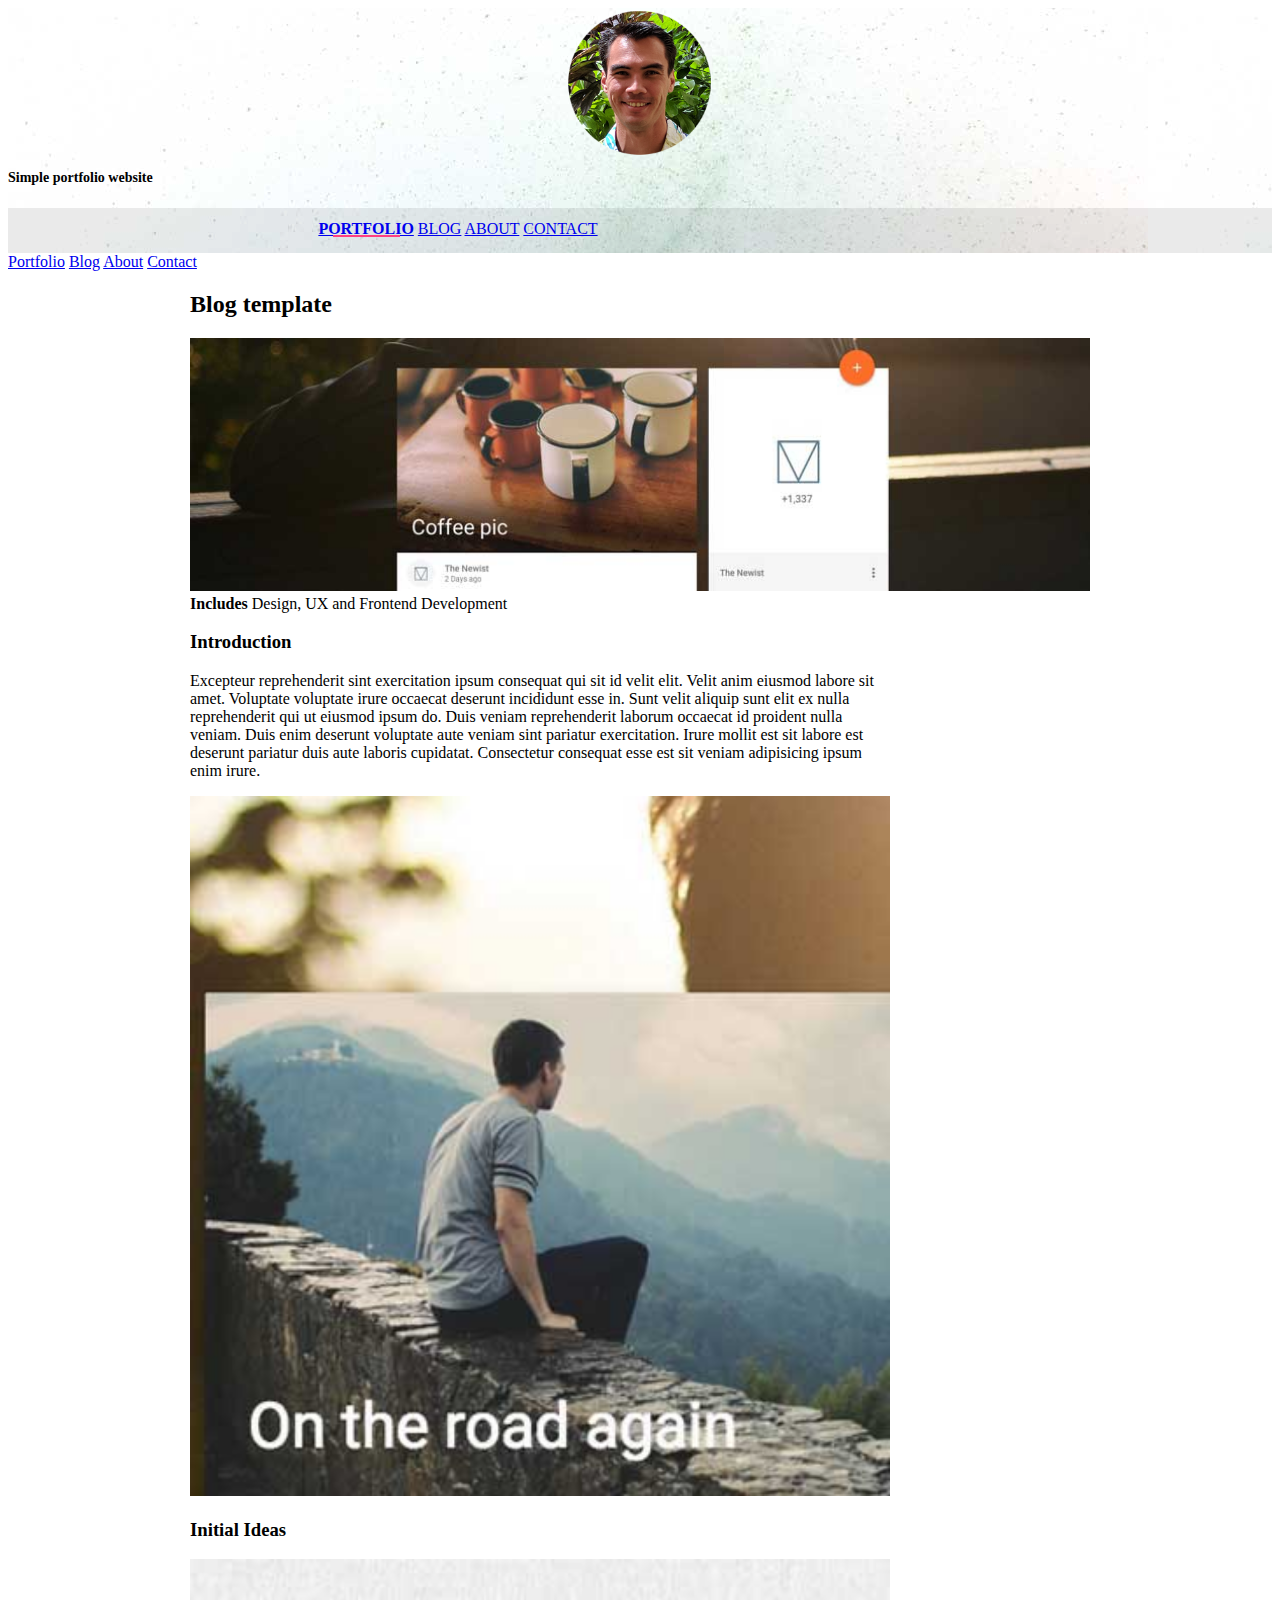
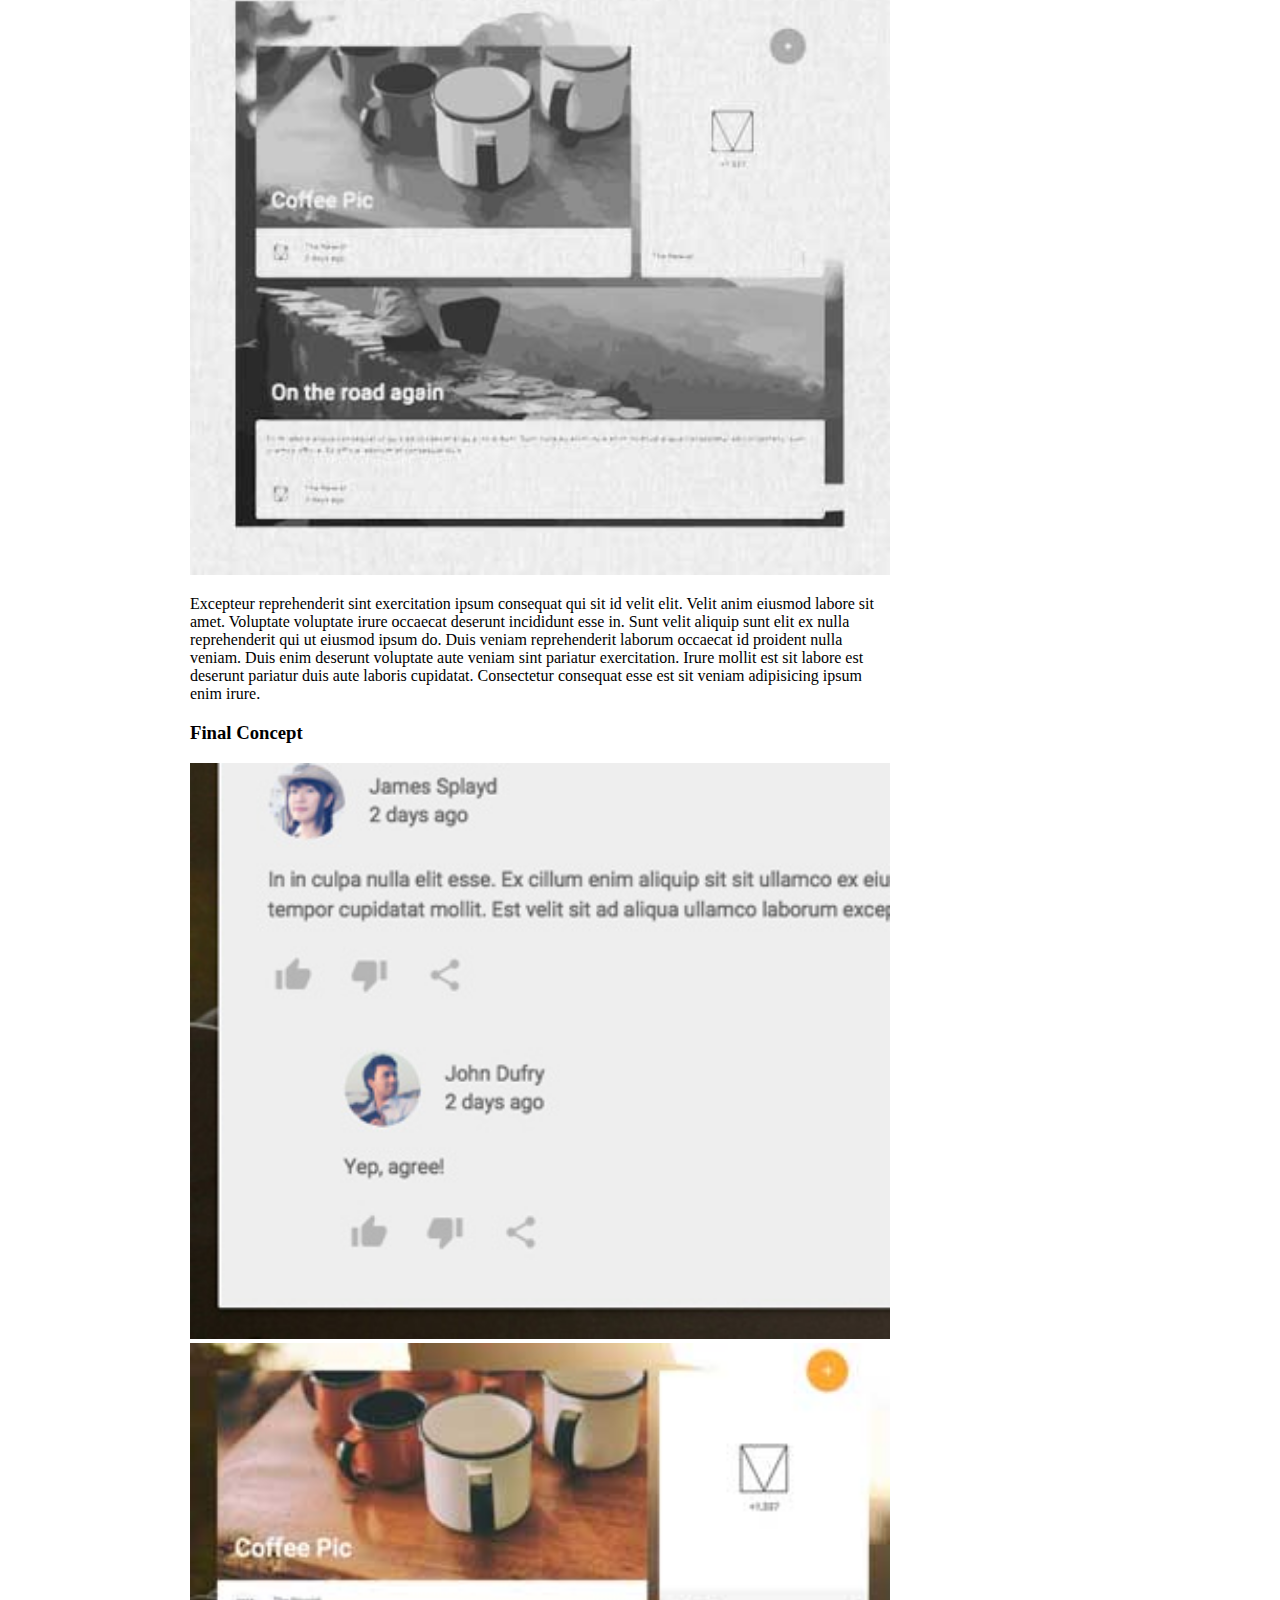
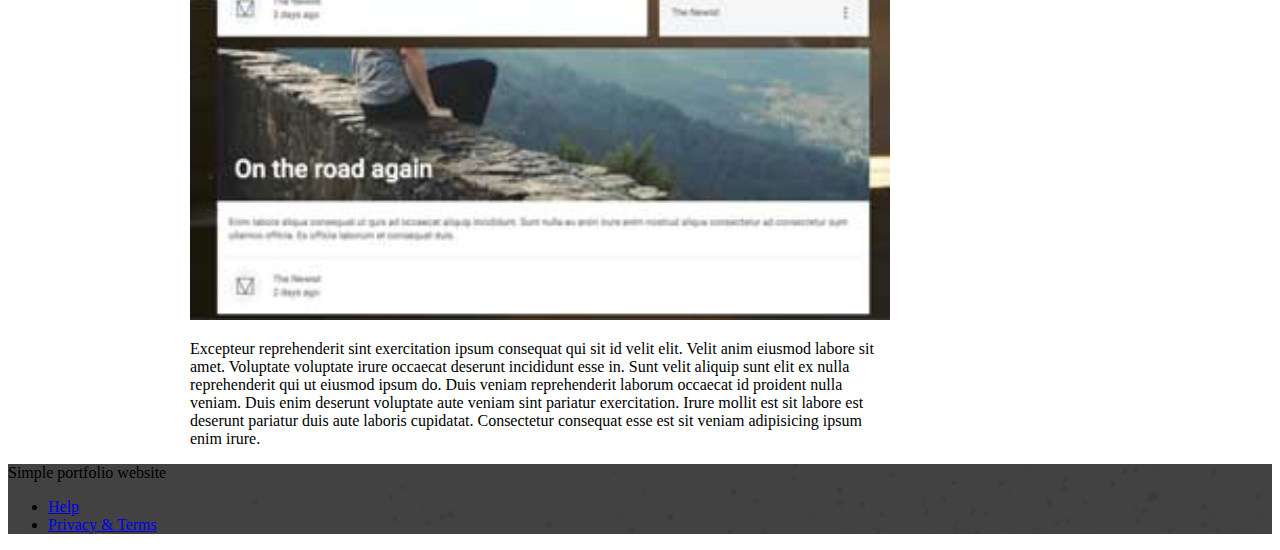
<file: portfolio-example01.html>
<!doctype html>
<!--
  Material Design Lite
  Copyright 2015 Google Inc. All rights reserved.

  Licensed under the Apache License, Version 2.0 (the "License");
  you may not use this file except in compliance with the License.
  You may obtain a copy of the License at

      https://www.apache.org/licenses/LICENSE-2.0

  Unless required by applicable law or agreed to in writing, software
  distributed under the License is distributed on an "AS IS" BASIS,
  WITHOUT WARRANTIES OR CONDITIONS OF ANY KIND, either express or implied.
  See the License for the specific language governing permissions and
  limitations under the License
-->
<html lang="en">

<head>
    <meta charset="utf-8">
    <meta http-equiv="X-UA-Compatible" content="IE=edge">
    <meta name="description" content="A portfolio template that uses Material Design Lite.">
    <meta name="viewport" content="width=device-width, initial-scale=1.0, minimum-scale=1.0">
    <title>MDL-Static Website</title>
    <link rel="stylesheet" href="https://fonts.googleapis.com/css?family=Roboto:regular,bold,italic,thin,light,bolditalic,black,medium&amp;lang=en">
    <link rel="stylesheet" href="https://code.getmdl.io/1.3.0/material.grey-pink.min.css" />
    <link rel="stylesheet" href="styles.css" />
    <link rel="stylesheet" href="https://fonts.googleapis.com/icon?family=Material+Icons">
</head>

<body>
    <div class="mdl-layout mdl-js-layout mdl-layout--fixed-header">
        <header class="mdl-layout__header mdl-layout__header--waterfall portfolio-header">
            <div class="mdl-layout__header-row portfolio-logo-row">
                <span class="mdl-layout__title">
                    <div class="portfolio-logo"></div>
                    <span class="mdl-layout__title">Simple portfolio website</span>
                </span>
            </div>
            <div class="mdl-layout__header-row portfolio-navigation-row mdl-layout--large-screen-only">
                <nav class="mdl-navigation mdl-typography--body-1-force-preferred-font">
                    <a class="mdl-navigation__link is-active" href="index.html">Portfolio</a>
                    <a class="mdl-navigation__link" href="blog.html">Blog</a>
                    <a class="mdl-navigation__link" href="about.html">About</a>
                    <a class="mdl-navigation__link" href="contact.html">Contact</a>
                </nav>
            </div>
        </header>
        <div class="mdl-layout__drawer mdl-layout--small-screen-only">
            <nav class="mdl-navigation mdl-typography--body-1-force-preferred-font">
                <a class="mdl-navigation__link is-active" href="index.html">Portfolio</a>
                <a class="mdl-navigation__link" href="blog.html">Blog</a>
                <a class="mdl-navigation__link" href="about.html">About</a>
                <a class="mdl-navigation__link" href="contact.html">Contact</a>
            </nav>
        </div>
        <main class="mdl-layout__content">
            <div class="mdl-grid portfolio-max-width">
                <div class="mdl-cell mdl-cell--12-col mdl-card mdl-shadow--4dp">
                    <div class="mdl-card__title">
                        <h2 class="mdl-card__title-text">Blog template</h2>
                    </div>
                    <div class="mdl-card__media">
                        <img class="article-image" src=" images/portfolio-example-01.jpg" border="0" alt="">
                    </div>
                    <div class="mdl-card__supporting-text">
                        <strong>Includes</strong>
                        <span>Design, UX and Frontend Development</span>
                    </div>
                    <div class="mdl-grid portfolio-copy">
                        <h3 class="mdl-cell mdl-cell--12-col mdl-typography--headline">Introduction</h3>
                        <div class="mdl-cell mdl-cell--6-col mdl-card__supporting-text no-padding">
                            <p>
                                Excepteur reprehenderit sint exercitation ipsum consequat qui sit id velit elit. Velit anim eiusmod labore sit amet. Voluptate voluptate irure occaecat deserunt incididunt esse in. Sunt velit aliquip sunt elit ex nulla reprehenderit qui ut eiusmod ipsum do. Duis veniam reprehenderit laborum occaecat id proident nulla veniam. Duis enim deserunt voluptate aute veniam sint pariatur exercitation. Irure mollit est sit labore est deserunt pariatur duis aute laboris cupidatat. Consectetur consequat esse est sit veniam adipisicing ipsum enim irure.
                            </p>
                        </div>
                        <div class="mdl-cell mdl-cell--6-col">
                            <img class="article-image" src=" images/portfolio-example-02.jpg" border="0" alt="">
                        </div>
                        <h3 class="mdl-cell mdl-cell--12-col mdl-typography--headline">Initial Ideas</h3>
                        <div class="mdl-cell mdl-cell--6-col">
                            <img class="article-image" src=" images/portfolio-example-03.jpg" border="0" alt="">
                        </div>
                        <div class="mdl-cell mdl-cell--6-col mdl-card__supporting-text no-padding ">
                            <p>
                                Excepteur reprehenderit sint exercitation ipsum consequat qui sit id velit elit. Velit anim eiusmod labore sit amet. Voluptate voluptate irure occaecat deserunt incididunt esse in. Sunt velit aliquip sunt elit ex nulla reprehenderit qui ut eiusmod ipsum do. Duis veniam reprehenderit laborum occaecat id proident nulla veniam. Duis enim deserunt voluptate aute veniam sint pariatur exercitation. Irure mollit est sit labore est deserunt pariatur duis aute laboris cupidatat. Consectetur consequat esse est sit veniam adipisicing ipsum enim irure.
                            </p>
                        </div>
                        <h3 class="mdl-cell mdl-cell--12-col mdl-typography--headline">Final Concept</h3>
                        <div class="mdl-cell mdl-cell--6-col">
                            <img class="article-image" src=" images/portfolio-example-05.jpg" border="0" alt="">
                        </div>
                        <div class="mdl-cell mdl-cell--6-col">
                            <img class="article-image" src=" images/portfolio-example-06.jpg" border="0" alt="">
                        </div>
                        <div class="mdl-cell mdl-cell--8-col mdl-card__supporting-text no-padding ">
                            <p>
                                Excepteur reprehenderit sint exercitation ipsum consequat qui sit id velit elit. Velit anim eiusmod labore sit amet. Voluptate voluptate irure occaecat deserunt incididunt esse in. Sunt velit aliquip sunt elit ex nulla reprehenderit qui ut eiusmod ipsum do. Duis veniam reprehenderit laborum occaecat id proident nulla veniam. Duis enim deserunt voluptate aute veniam sint pariatur exercitation. Irure mollit est sit labore est deserunt pariatur duis aute laboris cupidatat. Consectetur consequat esse est sit veniam adipisicing ipsum enim irure.
                            </p>
                        </div>
                    </div>
                </div>
            </div>
            <footer class="mdl-mini-footer">
                <div class="mdl-mini-footer__left-section">
                    <div class="mdl-logo">Simple portfolio website</div>
                </div>
                <div class="mdl-mini-footer__right-section">
                    <ul class="mdl-mini-footer__link-list">
                        <li><a href="#">Help</a></li>
                        <li><a href="#">Privacy & Terms</a></li>
                    </ul>
                </div>
            </footer>
        </main>
    </div>
    <script src="https://code.getmdl.io/1.3.0/material.min.js"></script>
</body>

</html>
</file>
<file: styles.css>
.portfolio-header {
  position: relative;
  background-image: url(images/header-bg.jpg);
}

.portfolio-header .mdl-layout__header-row {
  padding: 0;
  -webkit-justify-content: center;
      -ms-flex-pack: center;
          justify-content: center;
}

.mdl-layout__title {
  font-size: 14px;
  text-align: right;
  font-weight: 300;
  font-weight: bold;
}

.is-compact .mdl-layout__title span {
  display: none;
}

.portfolio-logo-row {
  min-height: 200px;
}

.is-compact .portfolio-logo-row {
  min-height: auto;
}

.portfolio-logo {
  background: url(images/me.png) 50% no-repeat;
  background-size: cover;
  height: 150px;
  width: 150px; /* 413 */
  margin: auto auto 10px;
}

.is-compact .portfolio-logo {
  height: 50px;
  width: 138px;
  margin-top: 7px;
}

.portfolio-navigation-row {
  background-color: rgba(0, 0, 0, 0.08);
  text-transform: uppercase;
  height: 45px;
}

.portfolio-navigation-row  .mdl-navigation {
  text-align: center;
  max-width: 900px;
  width: 100%;
}

.portfolio-navigation-row .mdl-navigation__link {
  -webkit-flex: 1;
      -ms-flex: 1;
          flex: 1;
  line-height: 42px;
}

.portfolio-header .mdl-layout__drawer-button {
    background-color: rgba(197, 197, 197, 0.44);
}

.portfolio-navigation-row .is-active {
  position: relative;
  font-weight: bold;
}

.portfolio-navigation-row .is-active:after {
  content: "";
  width: 70%;
  height: 2px;
  display: block;
  position: absolute;
  bottom: 0;
  left: 0;
  background-color: rgb(255,64,129);
  left: 15%;
}

.portfolio-card .mdl-card__title {
  padding-bottom: 0;
}

.portfolio-blog-card-full-bg {
  background: url(images/example-blog03.jpg) center / cover;
}

.portfolio-blog-card-event-bg {
  background: url(images/example-blog05.jpg) center / cover;
}

.portfolio-blog-card-strip-bg {
  background: url(images/example-blog06.jpg) center / cover;
}

.portfolio-blog-card-compact .mdl-card__title {
  padding-bottom: 0;
}

.portfolio-blog-card-bg > .mdl-card__actions {
  height: 52px;
  padding: 16px;
  background: rgba(0, 0, 0, 0.2);
}

img.article-image {
  width: 100%;
  height: auto;
}

.portfolio-max-width {
  max-width: 900px;
  margin: auto;
}

.portfolio-copy {
  max-width: 700px;
}

.no-padding {
  padding: 0;
}

.no-left-padding{
  padding-left: 0;
}

.no-bottom-padding {
  padding-bottom: 0;
}

.padding-top {
  padding: 10px 0 0;
}

.portfolio-share-btn {
  position: relative;
  float: right;
  top: -4px;
}

.demo-card-event > .mdl-card__actions {
    -webkit-align-items: center;
        -ms-flex-align: center;
            align-items: center;
    box-sizing: border-box;
    display: -webkit-flex;
    display: -ms-flexbox;
    display: flex;
}

.portfolio-contact .mdl-textfield {
  width: 100%;
}

.portfolio-contact form {
  max-width: 550px;
  margin: auto;
}

footer {
  background-image: url(images/footer-background.png);
  background-size: cover;
}
</file>
